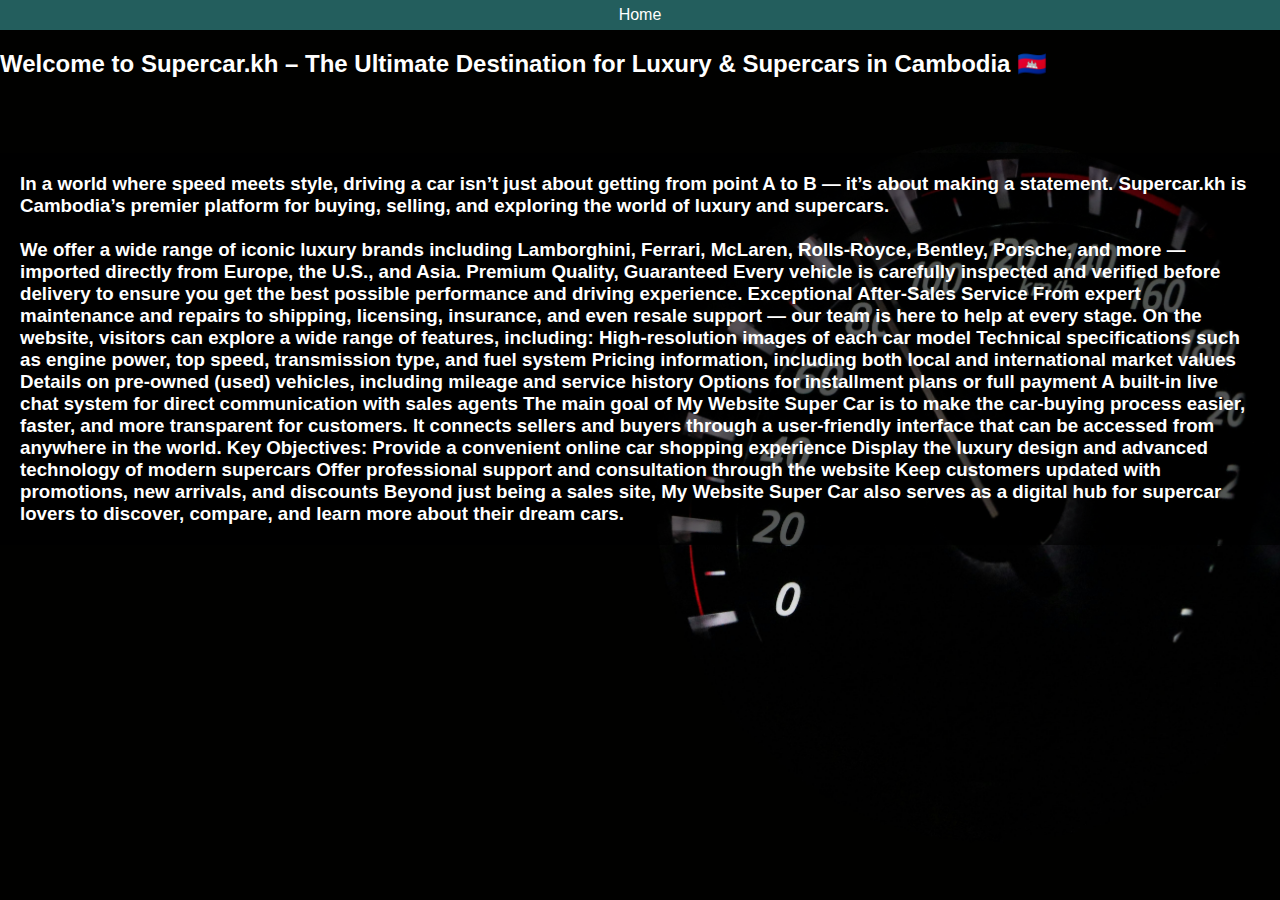
<file: about.html>
<!DOCTYPE html>
<html lang="en">
<head>
    <meta charset="UTF-8">
    <meta name="viewport" content="width=device-width, initial-scale=1.0">
    <title>SuperCar.Kh</title>
    <style>
        body {
            margin: 0;
            padding: 0;
            background-image: url("pic/pexels-pixabay-248747.jpg");
            background-size: cover;
            background-repeat: no-repeat;
            background-position: center;
            height: 100vh;
            font-family: Arial, sans-serif;
            color: white;
        }

        .navbar ul {
            list-style-type: none;
            padding: 0;
            margin: 0;
            overflow: hidden;
        }

        .navbar li {
            float: center;
            padding: 1px;
            background-color: rgb(35, 94, 93);
        }

        .navbar a {
            color: white;
            text-decoration: none;
            padding: 5px 10px;
            display: block;
            text-align: center;
        }

        .navbar a:hover {
            background-color: #e74c3c;
        }

        h3 {
            padding: 20px;
            background-color: rgba(0, 0, 0, 0.6); /* Optional: makes text more readable */
        }
    </style>
</head>
<body>
    <nav class="navbar">
        <ul>
            <li><a href="index.html">Home</a></li>
        </ul>
    </nav>

    <h2>
       Welcome to Supercar.kh – The Ultimate Destination for Luxury & Supercars in Cambodia 🇰🇭
       </h2>
        <br><br>
      <h3> In a world where speed meets style, driving a car isn’t just about getting from point A to B — it’s about making a statement. Supercar.kh is Cambodia’s premier platform for buying, selling, and exploring the world of luxury and supercars.
        <br><br>
       We offer a wide range of iconic luxury brands including Lamborghini, Ferrari, McLaren, Rolls-Royce, Bentley, Porsche, and more — imported directly from Europe, the U.S., and Asia.

Premium Quality, Guaranteed
Every vehicle is carefully inspected and verified before delivery to ensure you get the best possible performance and driving experience.

Exceptional After-Sales Service
From expert maintenance and repairs to shipping, licensing, insurance, and even resale support — our team is here to help at every stage.
    
    On the website, visitors can explore a wide range of features, including:

High-resolution images of each car model

Technical specifications such as engine power, top speed, transmission type, and fuel system

Pricing information, including both local and international market values

Details on pre-owned (used) vehicles, including mileage and service history

Options for installment plans or full payment

A built-in live chat system for direct communication with sales agents

The main goal of My Website Super Car is to make the car-buying process easier, faster, and more transparent for customers. It connects sellers and buyers through a user-friendly interface that can be accessed from anywhere in the world.

Key Objectives:

Provide a convenient online car shopping experience

Display the luxury design and advanced technology of modern supercars

Offer professional support and consultation through the website

Keep customers updated with promotions, new arrivals, and discounts


Beyond just being a sales site, My Website Super Car also serves as a digital hub for supercar lovers to discover, compare, and learn more about their dream cars.
</h3>

</body>
</html>
</file>
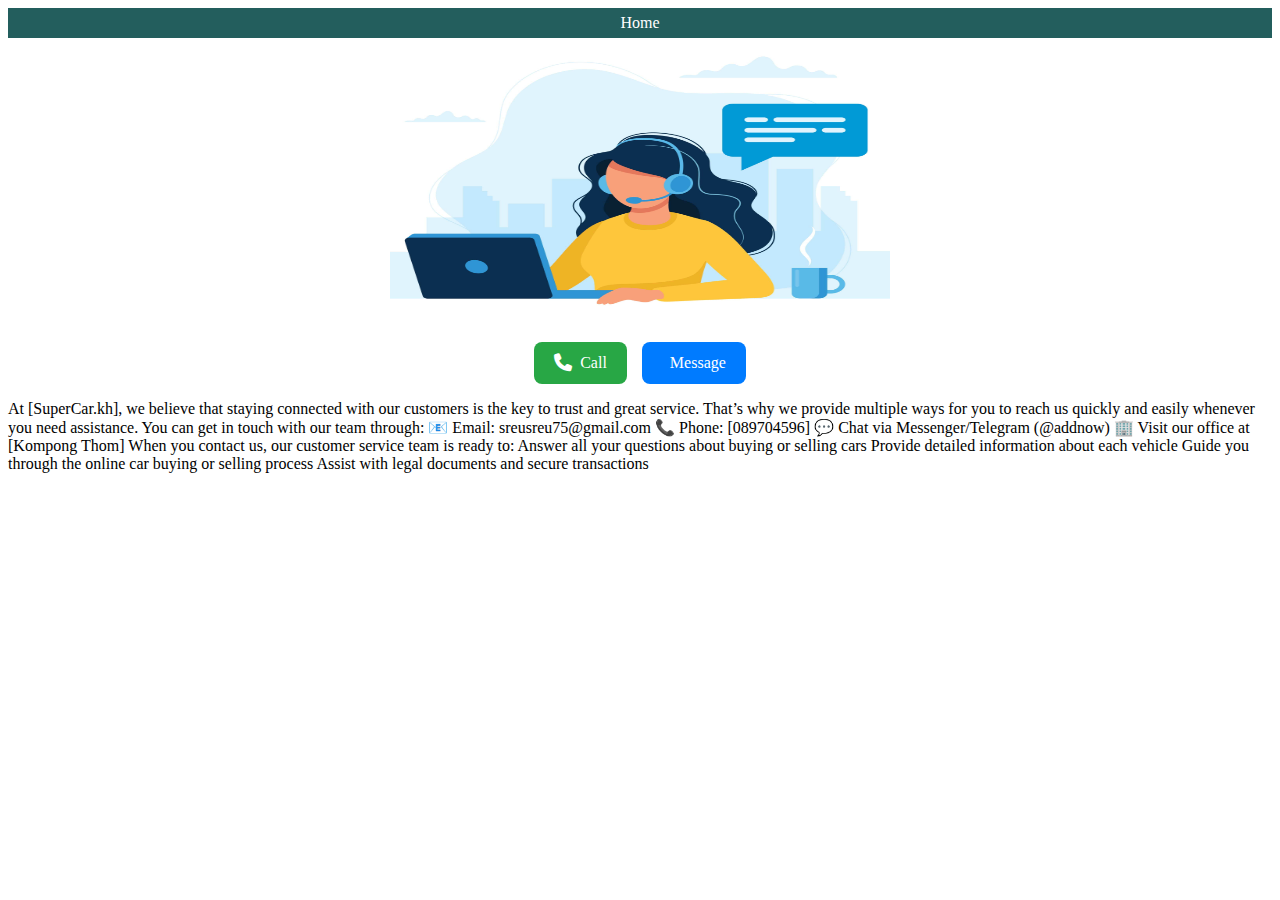
<file: Contect.html>
<!DOCTYPE html>
<html lang="en">
<head>
  <meta charset="UTF-8">
  <meta name="viewport" content="width=device-width, initial-scale=1.0">
  <title>Call, Message & Favorite Buttons</title>
  <style>
    center
    body {
      font-family: Arial, sans-serif;
      display: flex;
      justify-content: center;
      align-items: center;
      height: 100vh;
      background: #f4f4f9;
    }

    .btn-container {
      display: flex;
      gap: 15px;
    }

    .btn {
      padding: 12px 20px;
      border: none;
      border-radius: 8px;
      color: white;
      font-size: 16px;
      cursor: pointer;
      transition: 0.3s;
      display: flex;
      align-items: center;
      gap: 8px;
      text-decoration: none;
    }

    /* Call button */
    .btn-call {
      background-color: #28a745;
    }
    .btn-call:hover {
      background-color: #218838;
    }

    /* Message button */
    .btn-message {
      background-color: #007bff;
    }
    .btn-message:hover {
      background-color: #0069d9;
    }

    /* Favorite button */
    .btn-favorite {
      background-color: #e83e8c;
    }
    .btn-favorite:hover {
      background-color: #c82368;
    }

    .btn i {
      font-size: 18px;
    }

    .btn-container{
      display: flex;
      justify-content: center;
    }
       .navbar ul{
    list-style-type: none;
    padding: 0px;
    margin: 0px;
    overflow: hidden;

   }
   .navbar a{
    color: white;
    text-decoration: none;
    padding: 5px;
    display: block;
    text-align: center;

   }
   .navbar a:hover{
    background-color: #e74c3c;
   }
   .navbar li{
    float: center;

    padding: 1px;
    margin: auto;
    background-color: rgb(35, 94, 93);
   }
  

  </style>
  <!-- Font Awesome for icons -->
  <link rel="stylesheet" href="https://cdnjs.cloudflare.com/ajax/libs/font-awesome/6.4.0/css/all.min.css">
</head>
<body>
   <nav class="navbar">
    <ul>
         <li><a href="index.html">Home</a></li>
    </ul>
  </nav>
  <center><img src="pic/call-center-customer-service-tips-scaled.jpeg" width="500"; height="300";></center>

  <div class="btn-container">
    <a href="tel:089704596" class="btn btn-call">
      <i class="fas fa-phone"></i> Call
    </a>
  <a href="mailto:sreusreu75@gmail.com" class="btn btn-message">
      <i class="fas fa-envelpoe"></i> Message
    </a>
   
    </a>
    
  </div>
<p>
  At [SuperCar.kh], we believe that staying connected with our customers is the key to trust and great service. That’s why we provide multiple ways for you to reach us quickly and easily whenever you need assistance.
  You can get in touch with our team through:

📧 Email: sreusreu75@gmail.com
📞 Phone: [089704596]
💬 Chat via Messenger/Telegram (@addnow)
🏢 Visit our office at [Kompong Thom]
When you contact us, our customer service team is ready to:
Answer all your questions about buying or selling cars
Provide detailed information about each vehicle
Guide you through the online car buying or selling process
Assist with legal documents and secure transactions
</p>
</body>
</html>
</file>
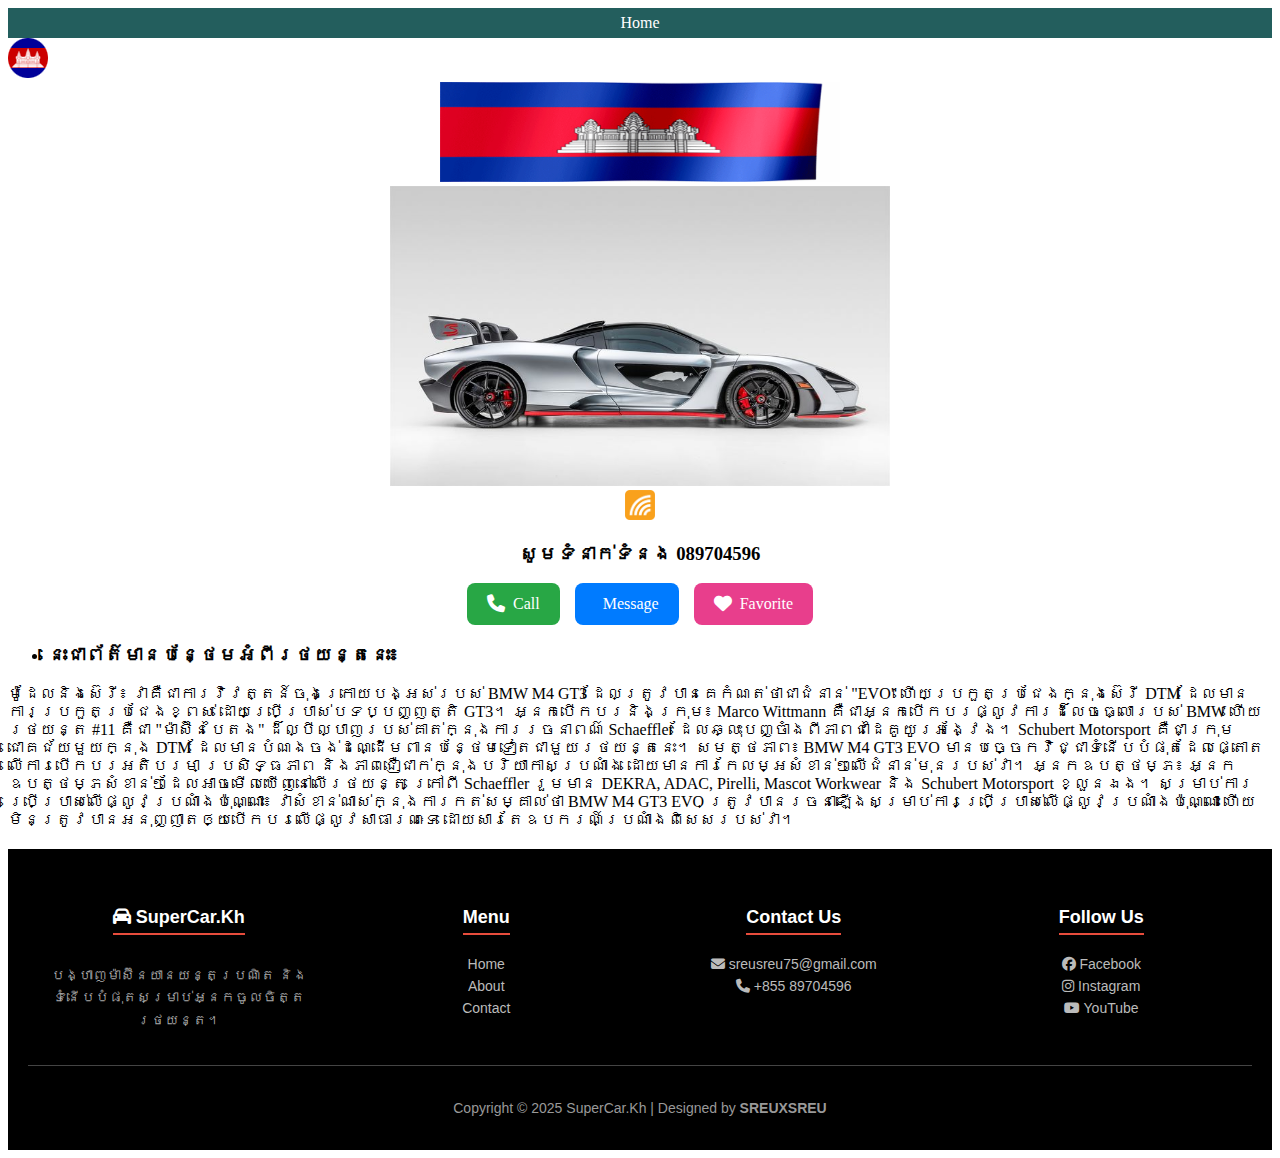
<file: product1.Html>
<!DOCTYPE html>
<html lang="en">
<head>
  <meta charset="UTF-8">
  <meta name="viewport" content="width=device-width, initial-scale=1.0">
  <title>Call, Message & Favorite Buttons</title>
  <nav class="navbar">
    <ul>
         <li><a href="index.html">Home</a></li>
    </ul>
  </nav>
  
  <style>l
    
    
  
    body {
     
      display: flex;
      justify-content: center;
      align-items: center;
      height: 100vh;
      background: #f4f4f9;
    }

    .btn-container {
      display: flex;
      gap: 15px;
    }

    .btn {
      padding: 12px 20px;
      border: none;
      border-radius: 8px;
      color: white;
      font-size: 16px;
      cursor: pointer;
      transition: 0.3s;
      display: flex;
      align-items: center;
      gap: 8px;
      text-decoration: none;
    }

    /* Call button */
    .btn-call {
      background-color: #28a745;
    }
    .btn-call:hover {
      background-color: #218838;
    }

    /* Message button */
    .btn-message {
      background-color: #007bff;
    }
    .btn-message:hover {
      background-color: #0069d9;
    }

    /* Favorite button */
    .btn-favorite {
      background-color: #e83e8c;
    }
    .btn-favorite:hover {
      background-color: #c82368;
    }

    .btn i {
      font-size: 18px;
    }
  .btn-container{
      display: flex;
      justify-content: center;
  }

.navbar ul{
    list-style-type: none;
    padding: 0px;
    margin: 0px;
    overflow: hidden;

   }
   .navbar a{
    color: white;
    text-decoration: none;
    padding: 5px;
    display: block;
    text-align: center;

   }
   .navbar a:hover{
    background-color: #e74c3c;
   }


.navbar li{
    float: center;

    padding: 1px;
    margin: auto;
    background-color: rgb(35, 94, 93)

}



footer{
    color: rgb(0, 0, 0);
    background-color: rgb(255, 255, 255);
    text-align: center;
    padding: 5px 0;
    margin-top: 20px;
}

footer {
  background: #000000;
  color: #ddd;
  padding: 40px 20px 20px;
  font-family: Arial, sans-serif;
}

.footer-container {
  display: grid;
  grid-template-columns: repeat(auto-fit, minmax(220px, 1fr));
  gap: 30px;
  max-width: 1200px;
  margin: auto;
}

.footer-column h3 {
  color: #fff;
  margin-bottom: 15px;
  font-size: 18px;
  border-bottom: 2px solid #e74c3c;
  display: inline-block;
  padding-bottom: 5px;
}

.footer-column p {
  color: #aaa;
  font-size: 14px;
  line-height: 1.6;
}

.footer-column a {
  display: block;
  color: #bbb;
  text-decoration: none;
  margin: 6px 0;
  transition: color 0.3s;
  font-size: 14px;
}

.footer-column a:hover {
  color: #e74c3c;
}

.footer-bottom {
  text-align: center;
  padding-top: 20px;
  border-top: 1px solid #444;
  margin-top: 20px;
  font-size: 14px;
  color: #999;
}




  </style>
  <!-- Font Awesome for icons -->
  <link rel="stylesheet" href="https://cdnjs.cloudflare.com/ajax/libs/font-awesome/6.4.0/css/all.min.css">
</head>

<body >

 <img src="pic/km-40x40.png">


  <center><img src="pic/ai.gif"width="400"; height="100";></center>


    <center><img src="pic/df83bcf70030a56ce2f2ab50092f9ad6.jpg"width="500"; height="300";></center>


<center>    <img src="pic/cellcard.png"width="30"; height="30";><h3>សូមទំនាក់ទំនង 089704596</h3></center>


<div class="btn-container">
    
    <a href="tel:+089704596" class="btn btn-call">
      <i class="fas fa-phone"></i> Call
    </a>
    <a href="mailto:sreusreu75@gmail.com" class="btn btn-message">
      <i class="fas fa-envelpoe"></i> Message
    </a>
    <a href="#" class="btn btn-favorite">
      <i class="fas fa-heart"></i> Favorite
    </a>
  </div>

<cernter><p><ul><li><h3>នេះ​ជា​ព័ត៌មាន​បន្ថែម​អំពី​រថយន្ត​នេះ៖</h3></li></ul>
ម៉ូដែល​និង​ស៊េរី៖ វា​គឺ​ជា​ការ​វិវត្តន៍​ចុងក្រោយ​បង្អស់​របស់ BMW M4 GT3 ដែល​ត្រូវ​បាន​គេ​កំណត់​ថា​ជា​ជំនាន់ "EVO" ហើយ​ប្រកួត​ប្រជែង​ក្នុង​ស៊េរី DTM ដែល​មាន​ការ​ប្រកួត​ប្រជែង​ខ្ពស់ ដោយ​ប្រើប្រាស់​បទប្បញ្ញត្តិ GT3។
អ្នកបើកបរ​និង​ក្រុម៖ Marco Wittmann គឺ​ជា​អ្នកបើកបរ​ផ្លូវការ​ដ៏​លេចធ្លោ​របស់ BMW ហើយ​រថយន្ត #11 គឺ​ជា "ម៉ាស៊ីន​បៃតង" ដ៏​ល្បីល្បាញ​របស់​គាត់​ក្នុង​ការ​រចនា​ពណ៌ Schaeffler ដែល​ឆ្លុះ​បញ្ចាំង​ពី​ភាព​ជា​ដៃគូ​យូរអង្វែង។ Schubert Motorsport គឺ​ជា​ក្រុម​ជោគជ័យ​មួយ​ក្នុង DTM ដែល​មាន​បំណង​ចង់​ដណ្ដើម​ពាន​បន្ថែម​ទៀត​ជាមួយ​រថយន្ត​នេះ។
សមត្ថភាព៖ BMW M4 GT3 EVO មាន​បច្ចេកវិជ្ជា​ទំនើប​បំផុត​ដែល​ផ្តោត​លើ​ការ​បើកបរ​អតិបរមា ប្រសិទ្ធភាព និង​ភាព​ជឿជាក់​ក្នុង​បរិយាកាស​ប្រណាំង ដោយ​មាន​ការ​កែលម្អ​សំខាន់ៗ​លើ​ជំនាន់​មុន​របស់​វា។
អ្នកឧបត្ថម្ភ៖ អ្នកឧបត្ថម្ភ​សំខាន់ៗ​ដែល​អាច​មើល​ឃើញ​នៅ​លើ​រថយន្ត ក្រៅពី Schaeffler រួមមាន DEKRA, ADAC, Pirelli, Mascot Workwear និង Schubert Motorsport ខ្លួនឯង។
សម្រាប់​ការ​ប្រើប្រាស់​លើ​ផ្លូវ​ប្រណាំង​ប៉ុណ្ណោះ៖ វា​សំខាន់​ណាស់​ក្នុង​ការ​កត់សម្គាល់​ថា BMW M4 GT3 EVO ត្រូវ​បាន​រចនា​ឡើង​សម្រាប់​ការ​ប្រើប្រាស់​លើ​ផ្លូវ​ប្រណាំង​ប៉ុណ្ណោះ ហើយ​មិន​ត្រូវ​បាន​អនុញ្ញាត​ឲ្យ​បើកបរ​លើ​ផ្លូវសាធារណៈ​ទេ ដោយសារ​តែ​ឧបករណ៍​ប្រណាំង​ពិសេស​របស់​វា។</p></cernter>
<footer>
  <div class="footer-container">
    
    <div class="footer-column">
      <h3><i class="fa-solid fa-car"></i> SuperCar.Kh</h3>
      <p>បង្ហាញម៉ាស៊ីនយានយន្តប្រណិត និងទំនើបបំផុតសម្រាប់អ្នកចូលចិត្តរថយន្ត។</p>
    </div>

    <div class="footer-column">
      <h3>Menu</h3>
      <a href="index.html">Home</a>
      <a href="about.html">About</a>
      <a href="Contect.html">Contact</a>
    </div>

    <div class="footer-column">
      <h3>Contact Us</h3>
      <a href="mailto:sreusreu75@gmail.com"><i class="fas fa-envelope"></i> sreusreu75@gmail.com</a>
      <a href="tel:+85589704596"><i class="fas fa-phone"></i> +855 89704596</a>
    </div>

    <div class="footer-column">
      <h3>Follow Us</h3>
      <a href="https://www.facebook.com/share/1AVWqnSvyU/"><i class="fab fa-facebook"></i> Facebook</a>
      <a href="#"><i class="fab fa-instagram"></i> Instagram</a>
      <a href="#"><i class="fab fa-youtube"></i> YouTube</a>
    </div>
  </div>

  <div class="footer-bottom">
    <p>Copyright © 2025 SuperCar.Kh | Designed by <b>SREUXSREU</b></p>
  </div>
</footer>
</body>
</html>
</file>
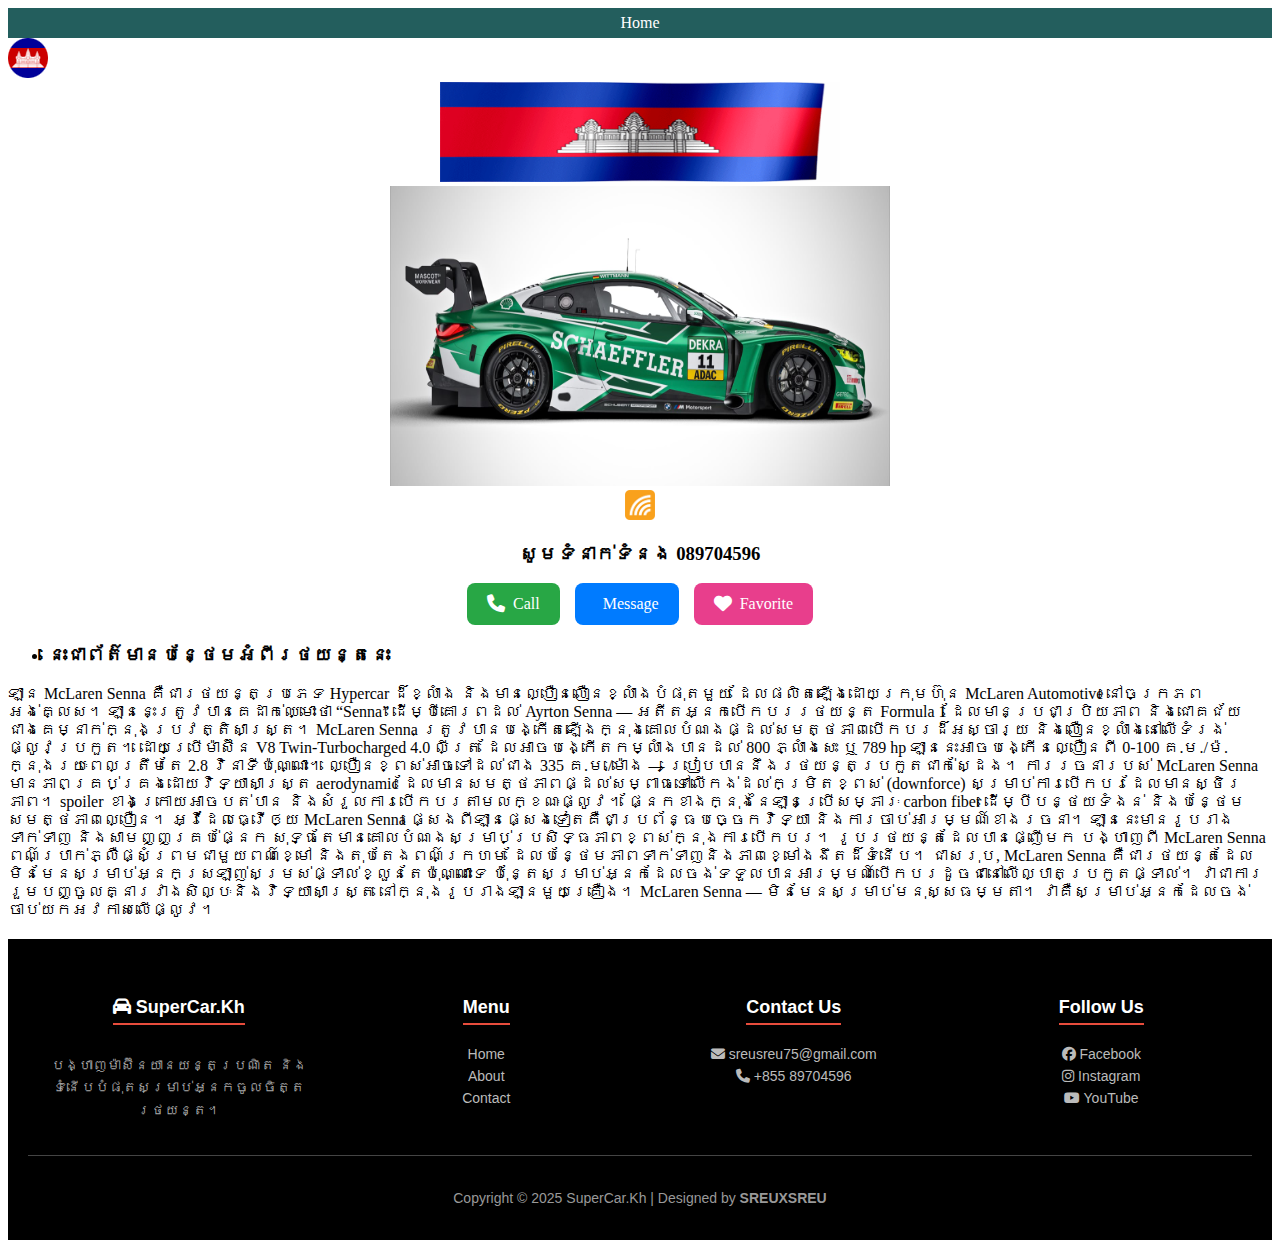
<file: product2.html>
<!DOCTYPE html>
<html lang="en">
<head>
  <meta charset="UTF-8">
  <meta name="viewport" content="width=device-width, initial-scale=1.0">
  <title>Call, Message & Favorite Buttons</title>
  
  <style>l
  
    body {
      font-family: Arial, sans-serif;
      display: flex;
      justify-content: center;
      align-items: center;
      height: 100vh;
      background: #f4f4f9;
    }

    .btn-container {
      display: flex;
      gap: 15px;
    }

    .btn {
      padding: 12px 20px;
      border: none;
      border-radius: 8px;
      color: white;
      font-size: 16px;
      cursor: pointer;
      transition: 0.3s;
      display: flex;
      align-items: center;
      gap: 8px;
      text-decoration: none;
    }

    /* Call button */
    .btn-call {
      background-color: #28a745;
    }
    .btn-call:hover {
      background-color: #218838;
    }

    /* Message button */
    .btn-message {
      background-color: #007bff;
    }
    .btn-message:hover {
      background-color: #0069d9;
    }

    /* Favorite button */
    .btn-favorite {
      background-color: #e83e8c;
    }
    .btn-favorite:hover {
      background-color: #c82368;
    }

    .btn i {
      font-size: 18px;
    }
  .btn-container{
      display: flex;
      justify-content: center;
  }
  .navbar ul{
    list-style-type: none;
    padding: 0px;
    margin: 0px;
    overflow: hidden;

   }
   .navbar a{
    color: white;
    text-decoration: none;
    padding: 5px;
    display: block;
    text-align: center;

   }
   .navbar a:hover{
    background-color: #e74c3c;
   }


.navbar li{
    float: center;

    padding: 1px;
    margin: auto;
    background-color: rgb(35, 94, 93)

}

footer{
    color: rgb(0, 0, 0);
    background-color: rgb(255, 255, 255);
    text-align: center;
    padding: 5px 0;
    margin-top: 20px;
}

footer {
  background: #000000;
  color: #ddd;
  padding: 40px 20px 20px;
  font-family: Arial, sans-serif;
}

.footer-container {
  display: grid;
  grid-template-columns: repeat(auto-fit, minmax(220px, 1fr));
  gap: 30px;
  max-width: 1200px;
  margin: auto;
}

.footer-column h3 {
  color: #fff;
  margin-bottom: 15px;
  font-size: 18px;
  border-bottom: 2px solid #e74c3c;
  display: inline-block;
  padding-bottom: 5px;
}

.footer-column p {
  color: #aaa;
  font-size: 14px;
  line-height: 1.6;
}

.footer-column a {
  display: block;
  color: #bbb;
  text-decoration: none;
  margin: 6px 0;
  transition: color 0.3s;
  font-size: 14px;
}

.footer-column a:hover {
  color: #e74c3c;
}

.footer-bottom {
  text-align: center;
  padding-top: 20px;
  border-top: 1px solid #444;
  margin-top: 20px;
  font-size: 14px;
  color: #999;
}

  </style>
  <!-- Font Awesome for icons -->
  <link rel="stylesheet" href="https://cdnjs.cloudflare.com/ajax/libs/font-awesome/6.4.0/css/all.min.css">
</head>

<body>
  

  <nav class="navbar">
    <ul>
         <li><a href="index.html">Home</a></li>
    </ul>
  </nav>
 <img src="pic/km-40x40.png">
  <center><img src="pic/ai.gif"width="400"; height="100";></center>
    <center><img src="pic/941aa5e37a0728df223d81e101947ad4.jpg"width="500"; height="300";></center>
  <center>    <img src="pic/cellcard.png"width="30"; height="30";><h3>សូមទំនាក់ទំនង 089704596</h3></center>  
  <div class="btn-container">
    <a href="tel:+089704596" class="btn btn-call">
      <i class="fas fa-phone"></i> Call
    </a>
    <a href="mailto:sreusreu75@gmail.com" class="btn btn-message">
      <i class="fas fa-envelpoe"></i> Message
    </a>
    <a href="#" class="btn btn-favorite">
      <i class="fas fa-heart"></i> Favorite
    </a>
  </div>
  <ul>
    <li><h3>នេះ​ជា​ព័ត៌មាន​បន្ថែម​អំពី​រថយន្ត​នេះ</h3></li>
  </ul>
<cernter><p>ឡាន McLaren Senna គឺជារថយន្តប្រភេទ Hypercar ដ៏ខ្លាំង និងមានល្បឿនលឿនខ្លាំងបំផុតមួយ ដែលផលិតឡើងដោយក្រុមហ៊ុន McLaren Automotive នៅចក្រភពអង់គ្លេស។ ឡាននេះត្រូវបានគេដាក់ឈ្មោះថា “Senna” ដើម្បីគោរពដល់ Ayrton Senna — អតីតអ្នកបើកបររថយន្ត Formula 1 ដែលមានប្រជាប្រិយភាព និងជោគជ័យជាងគេម្នាក់ក្នុងប្រវត្តិសាស្ត្រ។

McLaren Senna ត្រូវបានបង្កើតឡើងក្នុងគោលបំណងផ្ដល់សមត្ថភាពបើកបរដ៏អស្ចារ្យ និងលឿនខ្លាំងនៅលើទំរង់ផ្លូវប្រកួត។ ដោយប្រើម៉ាស៊ីន V8 Twin-Turbocharged 4.0 លីត្រ ដែលអាចបង្កើតកម្លាំងបានដល់ 800 ភ្លាំងសេះ ឬ 789 hp ឡាននេះអាចបង្កើនល្បឿនពី 0-100 គ.ម./ម៉. ក្នុងរយៈពេលត្រឹមតែ 2.8 វិនាទីប៉ុណ្ណោះ។ ល្បឿនខ្ពស់អាចទៅដល់ជាង 335 គ.ម./ម៉ោង — ប្រៀបបាននឹងរថយន្តប្រកួតជាក់ស្ដែង។

ការរចនារបស់ McLaren Senna មានភាពគ្រប់គ្រងដោយវិទ្យាសាស្ត្រ aerodynamic ដែលមានសមត្ថភាពផ្ដល់សម្ពាធទៅលើកង់ដល់កម្រិតខ្ពស់ (downforce) សម្រាប់ការបើកបរដែលមានស្ថិរភាព។ spoiler ខាងក្រោយអាចបត់បាន និងសំរួលការបើកបរតាមលក្ខណៈផ្លូវ។ ផ្នែកខាងក្នុងនៃឡានប្រើសម្ភារៈ carbon fiber ដើម្បីបន្ថយទំងន់ និងបន្ថែមសមត្ថភាពល្បឿន។

អ្វីដែលធ្វើឲ្យ McLaren Senna ផ្សេងពីឡានផ្សេងទៀតគឺជាប្រព័ន្ធបច្ចេកវិទ្យា និងការចាប់អារម្មណ៍ខាងរចនា។ ឡាននេះមានរូបរាងទាក់ទាញ និងសាមញ្ញគ្រប់ផ្នែក សុទ្ធតែមានគោលបំណងសម្រាប់ប្រសិទ្ធភាពខ្ពស់ក្នុងការបើកបរ។ រូបរថយន្តដែលបានផ្ញើមក បង្ហាញពី McLaren Senna ពណ៌ប្រាក់ភ្លឺផ្សំព្រមជាមួយពណ៌ខ្មៅ និងតុបតែងពណ៌ក្រហម ដែលបន្ថែមភាពទាក់ទាញនិងភាពខ្មៅងងឹតដ៏ទំនើប។

ជាសរុប, McLaren Senna គឺជារថយន្តដែលមិនមែនសម្រាប់អ្នកស្រឡាញ់សម្រស់ផ្ទាល់ខ្លួនតែប៉ុណ្ណោះទេ ប៉ុន្តែសម្រាប់អ្នកដែលចង់ទទួលបានអារម្មណ៍បើកបរដូចជានៅលើល្បាតប្រកួតផ្ទាល់។ វាជាការរួមបញ្ចូលគ្នារវាងសិល្បៈនិងវិទ្យាសាស្ត្រ នៅក្នុងរូបរាងឡានមួយគ្រឿង។

McLaren Senna — មិនមែនសម្រាប់មនុស្សធម្មតា។ វាគឺសម្រាប់អ្នកដែលចង់ចាប់យកអវកាសលើផ្លូវ។​</p></cernter>
<footer>
  <div class="footer-container">
    
    <div class="footer-column">
      <h3><i class="fa-solid fa-car"></i> SuperCar.Kh</h3>
      <p>បង្ហាញម៉ាស៊ីនយានយន្តប្រណិត និងទំនើបបំផុតសម្រាប់អ្នកចូលចិត្តរថយន្ត។</p>
    </div>

    <div class="footer-column">
      <h3>Menu</h3>
      <a href="index.html">Home</a>
      <a href="about.html">About</a>
      <a href="Contect.html">Contact</a>
    </div>

    <div class="footer-column">
      <h3>Contact Us</h3>
      <a href="mailto:sreusreu75@gmail.com"><i class="fas fa-envelope"></i> sreusreu75@gmail.com</a>
      <a href="tel:+85589704596"><i class="fas fa-phone"></i> +855 89704596</a>
    </div>

    <div class="footer-column">
      <h3>Follow Us</h3>
      <a href="https://www.facebook.com/share/1AVWqnSvyU/"><i class="fab fa-facebook"></i> Facebook</a>
      <a href="#"><i class="fab fa-instagram"></i> Instagram</a>
      <a href="#"><i class="fab fa-youtube"></i> YouTube</a>
    </div>
  </div>

  <div class="footer-bottom">
    <p>Copyright © 2025 SuperCar.Kh | Designed by <b>SREUXSREU</b></p>
  </div>
</footer>

</body>
</html>
</file>
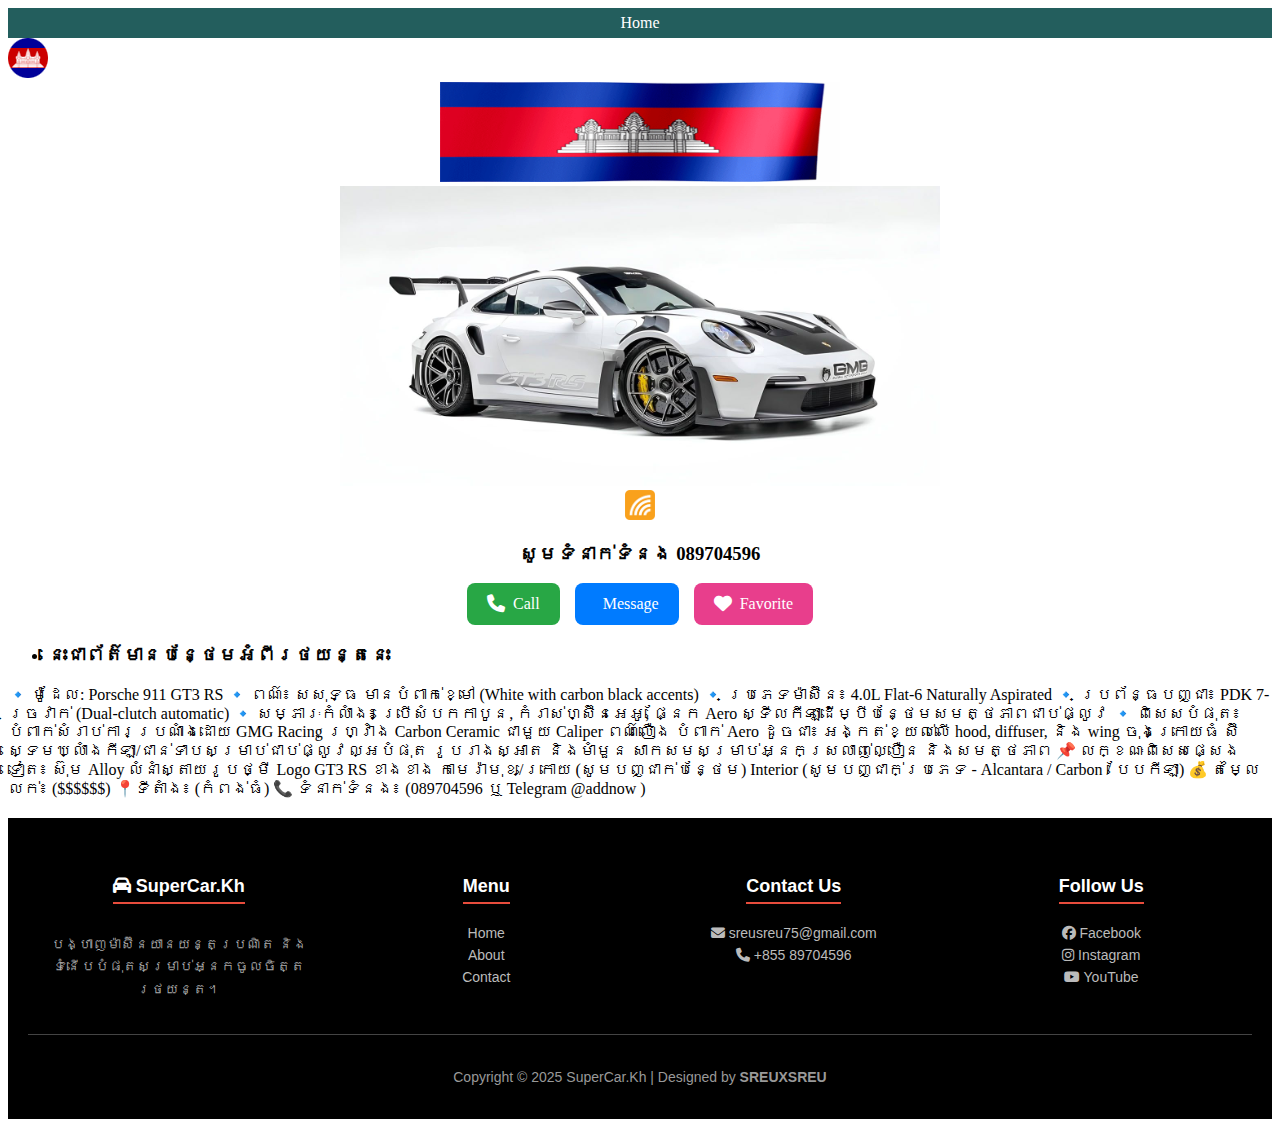
<file: product3.html>
<!DOCTYPE html>
<html lang="en">
<head>
  <meta charset="UTF-8">
  <meta name="viewport" content="width=device-width, initial-scale=1.0">
  <title>Call, Message & Favorite Buttons</title>
  
  <style>l
  
    body {
      font-family: Arial, sans-serif;
      display: flex;
      justify-content: center;
      align-items: center;
      height: 100vh;
      background: #f4f4f9;
    }

    .btn-container {
      display: flex;
      gap: 15px;
    }

    .btn {
      padding: 12px 20px;
      border: none;
      border-radius: 8px;
      color: white;
      font-size: 16px;
      cursor: pointer;
      transition: 0.3s;
      display: flex;
      align-items: center;
      gap: 8px;
      text-decoration: none;
    }

    /* Call button */
    .btn-call {
      background-color: #28a745;
    }
    .btn-call:hover {
      background-color: #218838;
    }

    /* Message button */
    .btn-message {
      background-color: #007bff;
    }
    .btn-message:hover {
      background-color: #0069d9;
    }

    /* Favorite button */
    .btn-favorite {
      background-color: #e83e8c;
    }
    .btn-favorite:hover {
      background-color: #c82368;
    }

    .btn i {
      font-size: 18px;
    }
  .btn-container{
      display: flex;
      justify-content: center;
  }
  .navbar ul{
    list-style-type: none;
    padding: 0px;
    margin: 0px;
    overflow: hidden;

   }
   .navbar a{
    color: white;
    text-decoration: none;
    padding: 5px;
    display: block;
    text-align: center;

   }
   .navbar a:hover{
    background-color: #e74c3c;
   }


.navbar li{
    float: center;

    padding: 1px;
    margin: auto;
    background-color: rgb(35, 94, 93)

}

footer{
    color: rgb(0, 0, 0);
    background-color: rgb(255, 255, 255);
    text-align: center;
    padding: 5px 0;
    margin-top: 20px;
}

footer {
  background: #000000;
  color: #ddd;
  padding: 40px 20px 20px;
  font-family: Arial, sans-serif;
}

.footer-container {
  display: grid;
  grid-template-columns: repeat(auto-fit, minmax(220px, 1fr));
  gap: 30px;
  max-width: 1200px;
  margin: auto;
}

.footer-column h3 {
  color: #fff;
  margin-bottom: 15px;
  font-size: 18px;
  border-bottom: 2px solid #e74c3c;
  display: inline-block;
  padding-bottom: 5px;
}

.footer-column p {
  color: #aaa;
  font-size: 14px;
  line-height: 1.6;
}

.footer-column a {
  display: block;
  color: #bbb;
  text-decoration: none;
  margin: 6px 0;
  transition: color 0.3s;
  font-size: 14px;
}

.footer-column a:hover {
  color: #e74c3c;
}

.footer-bottom {
  text-align: center;
  padding-top: 20px;
  border-top: 1px solid #444;
  margin-top: 20px;
  font-size: 14px;
  color: #999;
}
  </style>
  <!-- Font Awesome for icons -->
  <link rel="stylesheet" href="https://cdnjs.cloudflare.com/ajax/libs/font-awesome/6.4.0/css/all.min.css">
</head>

<body>
  

  <nav class="navbar">
    <ul>
         <li><a href="index.html">Home</a></li>
    </ul>
  </nav>
 <img src="pic/km-40x40.png">
  <center><img src="pic/ai.gif"width="400"; height="100";></center>
    <center><img src="pic/91531262b0166356c7e6ecc2c96b9c06.jpg"width="600"; height="300";></center>
  <center>    <img src="pic/cellcard.png"width="30"; height="30";><h3>សូមទំនាក់ទំនង 089704596</h3></center>  
  <div class="btn-container">
    <a href="tel:+089704596" class="btn btn-call">
      <i class="fas fa-phone"></i> Call
    </a>
   <a href="mailto:sreusreu75@gmail.com" class="btn btn-message">
      <i class="fas fa-envelpoe"></i> Message
    </a>
    <a href="#" class="btn btn-favorite">
      <i class="fas fa-heart"></i> Favorite
    </a>
  </div>
  <ul>
    <li><h3>នេះ​ជា​ព័ត៌មាន​បន្ថែម​អំពី​រថយន្ត​នេះ</h3></li>
  </ul>
<cernter><p>🔹 ម៉ូដែល: Porsche 911 GT3 RS
🔹 ពណ៌៖ សសុទ្ធ មានបំពាក់ខ្មៅ (White with carbon black accents)
🔹 ប្រភេទម៉ាស៊ីន៖ 4.0L Flat-6 Naturally Aspirated
🔹 ប្រព័ន្ធបញ្ជា៖ PDK 7-ច្រវាក់ (Dual-clutch automatic)
🔹 សម្ភារៈកំលាំង៖ ប្រើសំបកកាបូន, កំរាស់ហ្ស៊ីនអេអូ, ផ្នែក Aero ស្ទីលកីឡាដើម្បីបន្ថែមសមត្ថភាពជាប់ផ្លូវ
🔹 ពិសេសបំផុត៖

បំពាក់សំរាប់ការប្រណាំងដោយ GMG Racing

ហ្វ្រាំង Carbon Ceramic ជាមួយ Caliper ពណ៌លឿង

បំពាក់ Aero ដូចជា៖ អង្កត់ខ្យល់លើ hood, diffuser, និង wing ចុងក្រោយធំ

ស៊ីស្ទេមឃ្លាំងកីឡា/ជាន់ទាបសម្រាប់ជាប់ផ្លូវល្អបំផុត

រូបរាងស្អាត និងមាំមួន សាកសមសម្រាប់អ្នកស្រលាញ់ល្បឿន និងសមត្ថភាព

📌 លក្ខណៈពិសេសផ្សេងទៀត៖

ស៊ុម Alloy លំនាំស្តាយរូបថ្មី

Logo GT3 RS ខាងខាង

កាមេរ៉ាមុខ/ក្រោយ (សូមបញ្ជាក់បន្ថែម)

Interior (សូមបញ្ជាក់ប្រភេទ - Alcantara / Carbon / បែបកីឡា)

💰 តម្លៃលក់៖ ($$$$$$)
📍ទីតាំង៖ (កំពង់ធំ)
📞 ទំនាក់ទំនង៖ (089704596 ឬ Telegram @addnow )​</p></cernter>
<footer>
  <div class="footer-container">
    
    <div class="footer-column">
      <h3><i class="fa-solid fa-car"></i> SuperCar.Kh</h3>
      <p>បង្ហាញម៉ាស៊ីនយានយន្តប្រណិត និងទំនើបបំផុតសម្រាប់អ្នកចូលចិត្តរថយន្ត។</p>
    </div>

    <div class="footer-column">
      <h3>Menu</h3>
      <a href="index.html">Home</a>
      <a href="about.html">About</a>
      <a href="Contect.html">Contact</a>
    </div>

    <div class="footer-column">
      <h3>Contact Us</h3>
      <a href="mailto:sreusreu75@gmail.com"><i class="fas fa-envelope"></i> sreusreu75@gmail.com</a>
      <a href="tel:+85589704596"><i class="fas fa-phone"></i> +855 89704596</a>
    </div>

    <div class="footer-column">
      <h3>Follow Us</h3>
      <a href="https://www.facebook.com/share/1AVWqnSvyU/"><i class="fab fa-facebook"></i> Facebook</a>
      <a href="#"><i class="fab fa-instagram"></i> Instagram</a>
      <a href="#"><i class="fab fa-youtube"></i> YouTube</a>
    </div>
  </div>

  <div class="footer-bottom">
    <p>Copyright © 2025 SuperCar.Kh | Designed by <b>SREUXSREU</b></p>
  </div>
</footer>
</body>
</html>
</file>
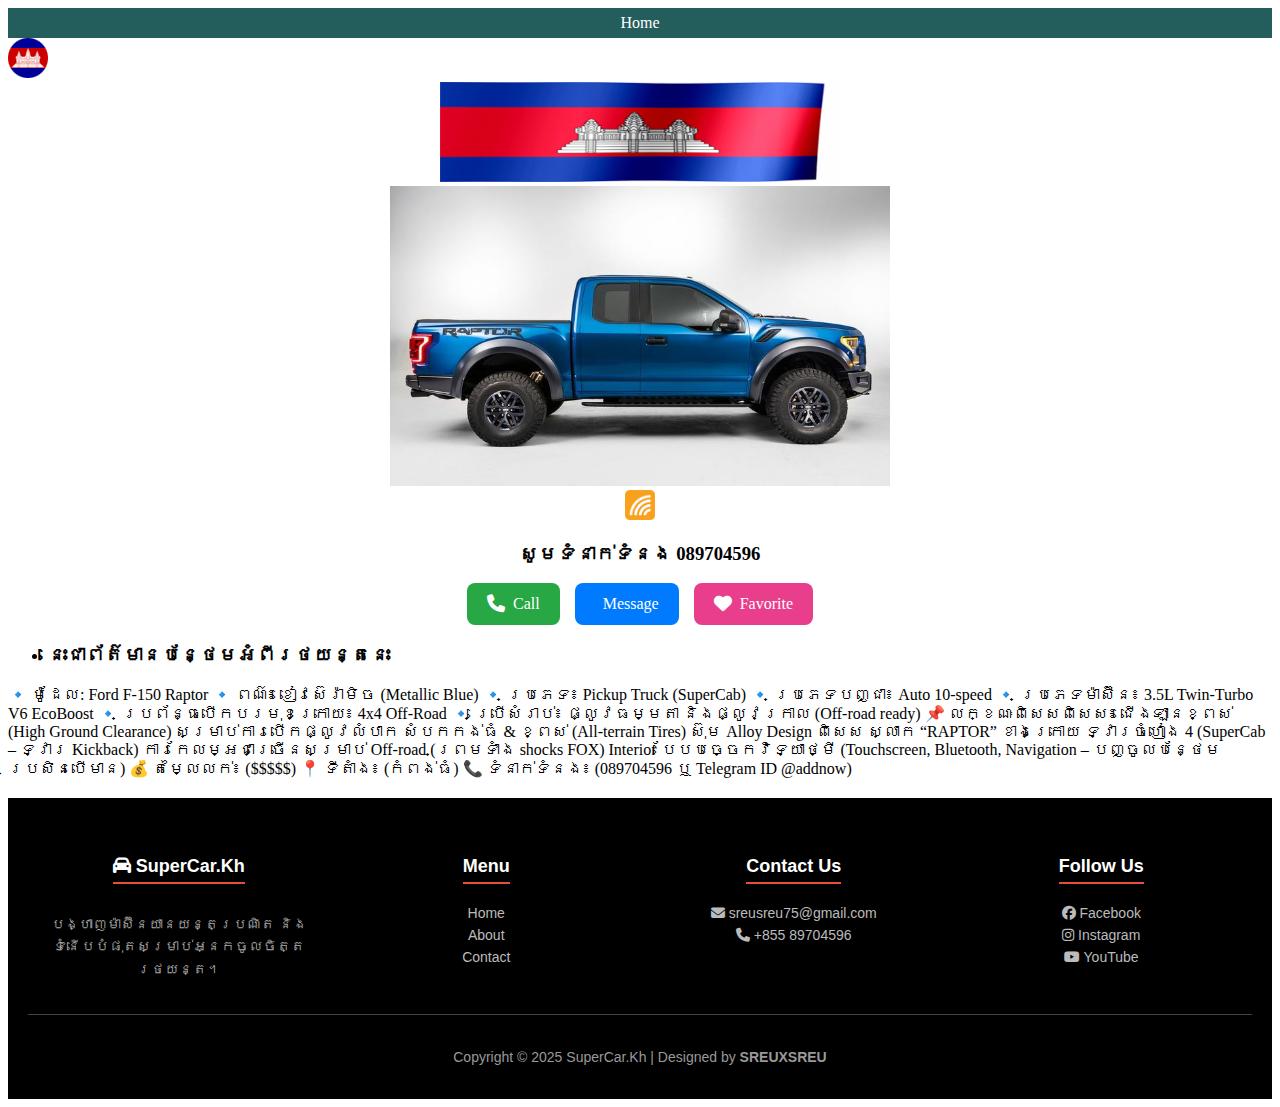
<file: product4.html>
<!DOCTYPE html>
<html lang="en">
<head>
  <meta charset="UTF-8">
  <meta name="viewport" content="width=device-width, initial-scale=1.0">
  <title>Call, Message & Favorite Buttons</title>
  
  <style>l
  
    body {
      font-family: Arial, sans-serif;
      display: flex;
      justify-content: center;
      align-items: center;
      height: 100vh;
      background: #f4f4f9;
    }

    .btn-container {
      display: flex;
      gap: 15px;
    }

    .btn {
      padding: 12px 20px;
      border: none;
      border-radius: 8px;
      color: white;
      font-size: 16px;
      cursor: pointer;
      transition: 0.3s;
      display: flex;
      align-items: center;
      gap: 8px;
      text-decoration: none;
    }

    /* Call button */
    .btn-call {
      background-color: #28a745;
    }
    .btn-call:hover {
      background-color: #218838;
    }

    /* Message button */
    .btn-message {
      background-color: #007bff;
    }
    .btn-message:hover {
      background-color: #0069d9;
    }

    /* Favorite button */
    .btn-favorite {
      background-color: #e83e8c;
    }
    .btn-favorite:hover {
      background-color: #c82368;
    }

    .btn i {
      font-size: 18px;
    }
  .btn-container{
      display: flex;
      justify-content: center;
  }
  .navbar ul{
    list-style-type: none;
    padding: 0px;
    margin: 0px;
    overflow: hidden;

   }
   .navbar a{
    color: white;
    text-decoration: none;
    padding: 5px;
    display: block;
    text-align: center;

   }
   .navbar a:hover{
    background-color: #e74c3c;
   }


.navbar li{
    float: center;

    padding: 1px;
    margin: auto;
    background-color: rgb(35, 94, 93)

}

footer{
    color: rgb(0, 0, 0);
    background-color: rgb(255, 255, 255);
    text-align: center;
    padding: 5px 0;
    margin-top: 20px;
}

footer {
  background: #000000;
  color: #ddd;
  padding: 40px 20px 20px;
  font-family: Arial, sans-serif;
}

.footer-container {
  display: grid;
  grid-template-columns: repeat(auto-fit, minmax(220px, 1fr));
  gap: 30px;
  max-width: 1200px;
  margin: auto;
}

.footer-column h3 {
  color: #fff;
  margin-bottom: 15px;
  font-size: 18px;
  border-bottom: 2px solid #e74c3c;
  display: inline-block;
  padding-bottom: 5px;
}

.footer-column p {
  color: #aaa;
  font-size: 14px;
  line-height: 1.6;
}

.footer-column a {
  display: block;
  color: #bbb;
  text-decoration: none;
  margin: 6px 0;
  transition: color 0.3s;
  font-size: 14px;
}

.footer-column a:hover {
  color: #e74c3c;
}

.footer-bottom {
  text-align: center;
  padding-top: 20px;
  border-top: 1px solid #444;
  margin-top: 20px;
  font-size: 14px;
  color: #999;
}
  </style>
  <!-- Font Awesome for icons -->
  <link rel="stylesheet" href="https://cdnjs.cloudflare.com/ajax/libs/font-awesome/6.4.0/css/all.min.css">
</head>

<body>
  

  <nav class="navbar">
    <ul>
         <li><a href="index.html">Home</a></li>
    </ul>
  </nav>
 <img src="pic/km-40x40.png">
  <center><img src="pic/ai.gif"width="400"; height="100";></center>
    <center><img src="pic/b3fcbdf2e181f808eca0d8821614b826.jpg"width="500"; height="300";></center>
  <center>    <img src="pic/cellcard.png"width="30"; height="30";><h3>សូមទំនាក់ទំនង 089704596</h3></center>  
  <div class="btn-container">
    <a href="tel:+089704596" class="btn btn-call">
      <i class="fas fa-phone"></i> Call
    </a>
   <a href="mailto:sreusreu75@gmail.com" class="btn btn-message">
      <i class="fas fa-envelpoe"></i> Message
    </a>
    <a href="#" class="btn btn-favorite">
      <i class="fas fa-heart"></i> Favorite
    </a>
  </div>
  <ul>
    <li><h3>នេះ​ជា​ព័ត៌មាន​បន្ថែម​អំពី​រថយន្ត​នេះ</h3></li>
  </ul>
<cernter><p>🔹 ម៉ូដែល: Ford F-150 Raptor
🔹 ពណ៌៖ ខៀវស៊េរ៉ាមិច (Metallic Blue)
🔹 ប្រភេទ៖ Pickup Truck (SuperCab)
🔹 ប្រភេទបញ្ជា៖ Auto 10-speed
🔹 ប្រភេទម៉ាស៊ីន៖ 3.5L Twin-Turbo V6 EcoBoost
🔹 ប្រព័ន្ធបើកបរមុខក្រោយ៖ 4x4 Off-Road
🔹 ប្រើសំរាប់៖ ផ្លូវធម្មតា និងផ្លូវក្រាល (Off-road ready)

📌 លក្ខណៈពិសេសពិសេស៖

ជើងឡានខ្ពស់ (High Ground Clearance) សម្រាប់ការបើកផ្លូវលំបាក

សំបកកង់ធំ & ខ្ពស់ (All-terrain Tires)

ស៊ុម Alloy Design ពិសេស

ស្លាក “RAPTOR” ខាងក្រោយ

ទ្វារចំហៀង 4 (SuperCab – ទ្វារ Kickback)

ការកែលម្អជាច្រើនសម្រាប់ Off-road (ព្រមទាំង shocks FOX)

Interior បែបបច្ចេកវិទ្យាថ្មី (Touchscreen, Bluetooth, Navigation – បញ្ចូលបន្ថែមប្រសិនបើមាន)

💰 តម្លៃលក់៖ ($$$$$)
📍 ទីតាំង៖ (កំពង់ធំ)
📞 ទំនាក់ទំនង៖ (089704596 ឬ Telegram ID @addnow)​</p></cernter>
<footer>
  <div class="footer-container">
    
    <div class="footer-column">
      <h3><i class="fa-solid fa-car"></i> SuperCar.Kh</h3>
      <p>បង្ហាញម៉ាស៊ីនយានយន្តប្រណិត និងទំនើបបំផុតសម្រាប់អ្នកចូលចិត្តរថយន្ត។</p>
    </div>

    <div class="footer-column">
      <h3>Menu</h3>
      <a href="index.html">Home</a>
      <a href="about.html">About</a>
      <a href="Contect.html">Contact</a>
    </div>

    <div class="footer-column">
      <h3>Contact Us</h3>
      <a href="mailto:sreusreu75@gmail.com"><i class="fas fa-envelope"></i> sreusreu75@gmail.com</a>
      <a href="tel:+85589704596"><i class="fas fa-phone"></i> +855 89704596</a>
    </div>

    <div class="footer-column">
      <h3>Follow Us</h3>
      <a href="https://www.facebook.com/share/1AVWqnSvyU/"><i class="fab fa-facebook"></i> Facebook</a>
      <a href="#"><i class="fab fa-instagram"></i> Instagram</a>
      <a href="#"><i class="fab fa-youtube"></i> YouTube</a>
    </div>
  </div>

  <div class="footer-bottom">
    <p>Copyright © 2025 SuperCar.Kh | Designed by <b>SREUXSREU</b></p>
  </div>
</footer>
</body>
</html>
</file>
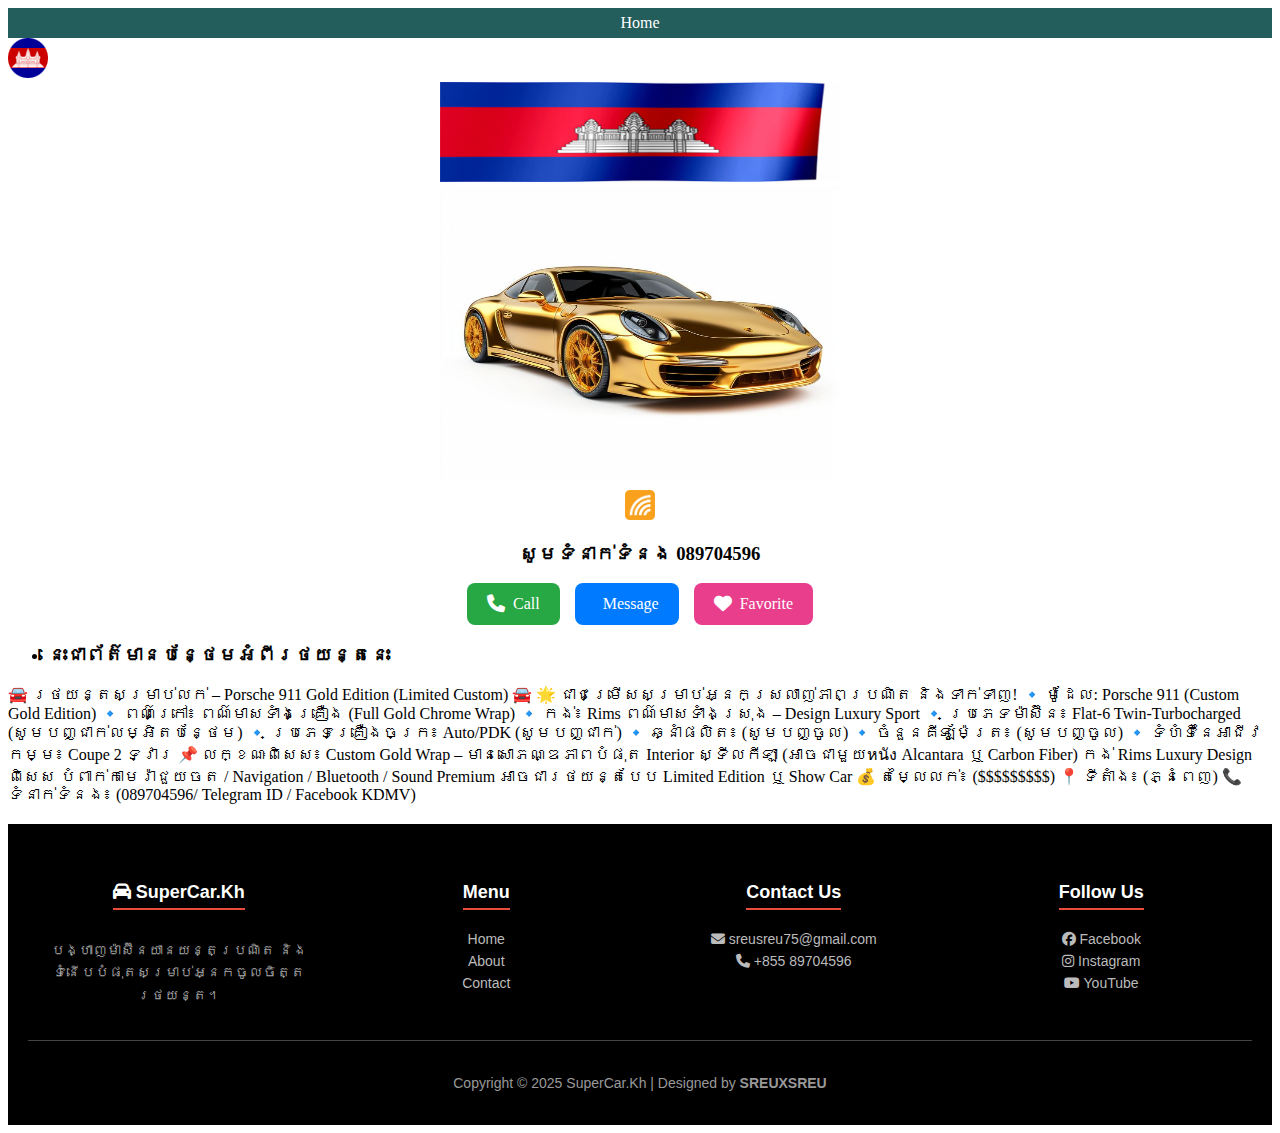
<file: product5.html>
<!DOCTYPE html>
<html lang="en">
<head>
  <meta charset="UTF-8">
  <meta name="viewport" content="width=device-width, initial-scale=1.0">
  <title>Call, Message & Favorite Buttons</title>
  
  <style>l
  
    body {
      font-family: Arial, sans-serif;
      display: flex;
      justify-content: center;
      align-items: center;
      height: 100vh;
      background: #f4f4f9;
    }

    .btn-container {
      display: flex;
      gap: 15px;
    }

    .btn {
      padding: 12px 20px;
      border: none;
      border-radius: 8px;
      color: white;
      font-size: 16px;
      cursor: pointer;
      transition: 0.3s;
      display: flex;
      align-items: center;
      gap: 8px;
      text-decoration: none;
    }

    /* Call button */
    .btn-call {
      background-color: #28a745;
    }
    .btn-call:hover {
      background-color: #218838;
    }

    /* Message button */
    .btn-message {
      background-color: #007bff;
    }
    .btn-message:hover {
      background-color: #0069d9;
    }

    /* Favorite button */
    .btn-favorite {
      background-color: #e83e8c;
    }
    .btn-favorite:hover {
      background-color: #c82368;
    }

    .btn i {
      font-size: 18px;
    }
  .btn-container{
      display: flex;
      justify-content: center;
  }
  .navbar ul{
    list-style-type: none;
    padding: 0px;
    margin: 0px;
    overflow: hidden;

   }
   .navbar a{
    color: white;
    text-decoration: none;
    padding: 5px;
    display: block;
    text-align: center;

   }
   .navbar a:hover{
    background-color: #e74c3c;
   }


.navbar li{
    float: center;

    padding: 1px;
    margin: auto;
    background-color: rgb(35, 94, 93)

}
footer{
    color: rgb(0, 0, 0);
    background-color: rgb(255, 255, 255);
    text-align: center;
    padding: 5px 0;
    margin-top: 20px;
}

footer {
  background: #000000;
  color: #ddd;
  padding: 40px 20px 20px;
  font-family: Arial, sans-serif;
}

.footer-container {
  display: grid;
  grid-template-columns: repeat(auto-fit, minmax(220px, 1fr));
  gap: 30px;
  max-width: 1200px;
  margin: auto;
}

.footer-column h3 {
  color: #fff;
  margin-bottom: 15px;
  font-size: 18px;
  border-bottom: 2px solid #e74c3c;
  display: inline-block;
  padding-bottom: 5px;
}

.footer-column p {
  color: #aaa;
  font-size: 14px;
  line-height: 1.6;
}

.footer-column a {
  display: block;
  color: #bbb;
  text-decoration: none;
  margin: 6px 0;
  transition: color 0.3s;
  font-size: 14px;
}

.footer-column a:hover {
  color: #e74c3c;
}

.footer-bottom {
  text-align: center;
  padding-top: 20px;
  border-top: 1px solid #444;
  margin-top: 20px;
  font-size: 14px;
  color: #999;
}
  </style>
  <!-- Font Awesome for icons -->
  <link rel="stylesheet" href="https://cdnjs.cloudflare.com/ajax/libs/font-awesome/6.4.0/css/all.min.css">
</head>

<body>
  

  <nav class="navbar">
    <ul>
         <li><a href="index.html">Home</a></li>
    </ul>
  </nav>
 <img src="pic/km-40x40.png">
  <center><img src="pic/ai.gif"width="400"; height="100";></center>
    <center><img src="pic/4331f4b23c7237a014ef1634b344216d.jpg"width="400"; height="300";></center>
  <center>    <img src="pic/cellcard.png"width="30"; height="30";><h3>សូមទំនាក់ទំនង 089704596</h3></center>  
  <div class="btn-container">
    <a href="tel:+089704596" class="btn btn-call">
      <i class="fas fa-phone"></i> Call
    </a>
    <a href="mailto:sreusreu75@gmail.com" class="btn btn-message">
      <i class="fas fa-envelpoe"></i> Message
    </a>
    <a href="#" class="btn btn-favorite">
      <i class="fas fa-heart"></i> Favorite
    </a>
  </div>
  <ul>
    <li><h3>នេះ​ជា​ព័ត៌មាន​បន្ថែម​អំពី​រថយន្ត​នេះ</h3></li>
  </ul>
<cernter><p>🚘 រថយន្តសម្រាប់លក់ – Porsche 911 Gold Edition (Limited Custom) 🚘

🌟 ជាជម្រើសសម្រាប់អ្នកស្រលាញ់ភាពប្រណិត និងទាក់ទាញ!

🔹 ម៉ូដែល: Porsche 911 (Custom Gold Edition)
🔹 ពណ៌ក្រៅ៖ ពណ៌មាសទាំងគ្រឿង (Full Gold Chrome Wrap)
🔹 កង់៖ Rims ពណ៌មាសទាំងស្រុង – Design Luxury Sport
🔹 ប្រភេទម៉ាស៊ីន៖ Flat-6 Twin-Turbocharged (សូមបញ្ជាក់លម្អិតបន្ថែម)
🔹 ប្រភេទគ្រឿងចក្រ៖ Auto/PDK (សូមបញ្ជាក់)
🔹 ឆ្នាំផលិត៖ (សូមបញ្ចូល)
🔹 ចំនួនគីឡូម៉ែត្រ៖ (សូមបញ្ចូល)
🔹 ទំហំទីនៃអាជីវកម្ម៖ Coupe 2 ទ្វារ

📌 លក្ខណៈពិសេស៖

Custom Gold Wrap – មានសោភណ្ឌភាពបំផុត

Interior ស្ទីលកីឡា (អាចជាមួយหนัง Alcantara ឬ Carbon Fiber)

កង់ Rims Luxury Design ពិសេស

បំពាក់កាមេរ៉ាជួយចត / Navigation / Bluetooth / Sound Premium

អាចជារថយន្តបែប Limited Edition ឬ Show Car

💰 តម្លៃលក់៖ ($$$$$$$$$)
📍 ទីតាំង៖ (ភ្នំពេញ)
📞 ទំនាក់ទំនង៖ (089704596/ Telegram ID / Facebook KDMV)</p></cernter>
<footer>
  <div class="footer-container">
    
    <div class="footer-column">
      <h3><i class="fa-solid fa-car"></i> SuperCar.Kh</h3>
      <p>បង្ហាញម៉ាស៊ីនយានយន្តប្រណិត និងទំនើបបំផុតសម្រាប់អ្នកចូលចិត្តរថយន្ត។</p>
    </div>

    <div class="footer-column">
      <h3>Menu</h3>
      <a href="index.html">Home</a>
      <a href="about.html">About</a>
      <a href="Contect.html">Contact</a>
    </div>

    <div class="footer-column">
      <h3>Contact Us</h3>
      <a href="mailto:sreusreu75@gmail.com"><i class="fas fa-envelope"></i> sreusreu75@gmail.com</a>
      <a href="tel:+85589704596"><i class="fas fa-phone"></i> +855 89704596</a>
    </div>

    <div class="footer-column">
      <h3>Follow Us</h3>
      <a href="https://www.facebook.com/share/1AVWqnSvyU/"><i class="fab fa-facebook"></i> Facebook</a>
      <a href="#"><i class="fab fa-instagram"></i> Instagram</a>
      <a href="#"><i class="fab fa-youtube"></i> YouTube</a>
    </div>
  </div>

  <div class="footer-bottom">
    <p>Copyright © 2025 SuperCar.Kh | Designed by <b>SREUXSREU</b></p>
  </div>
</footer>
</body>
</html>
</file>
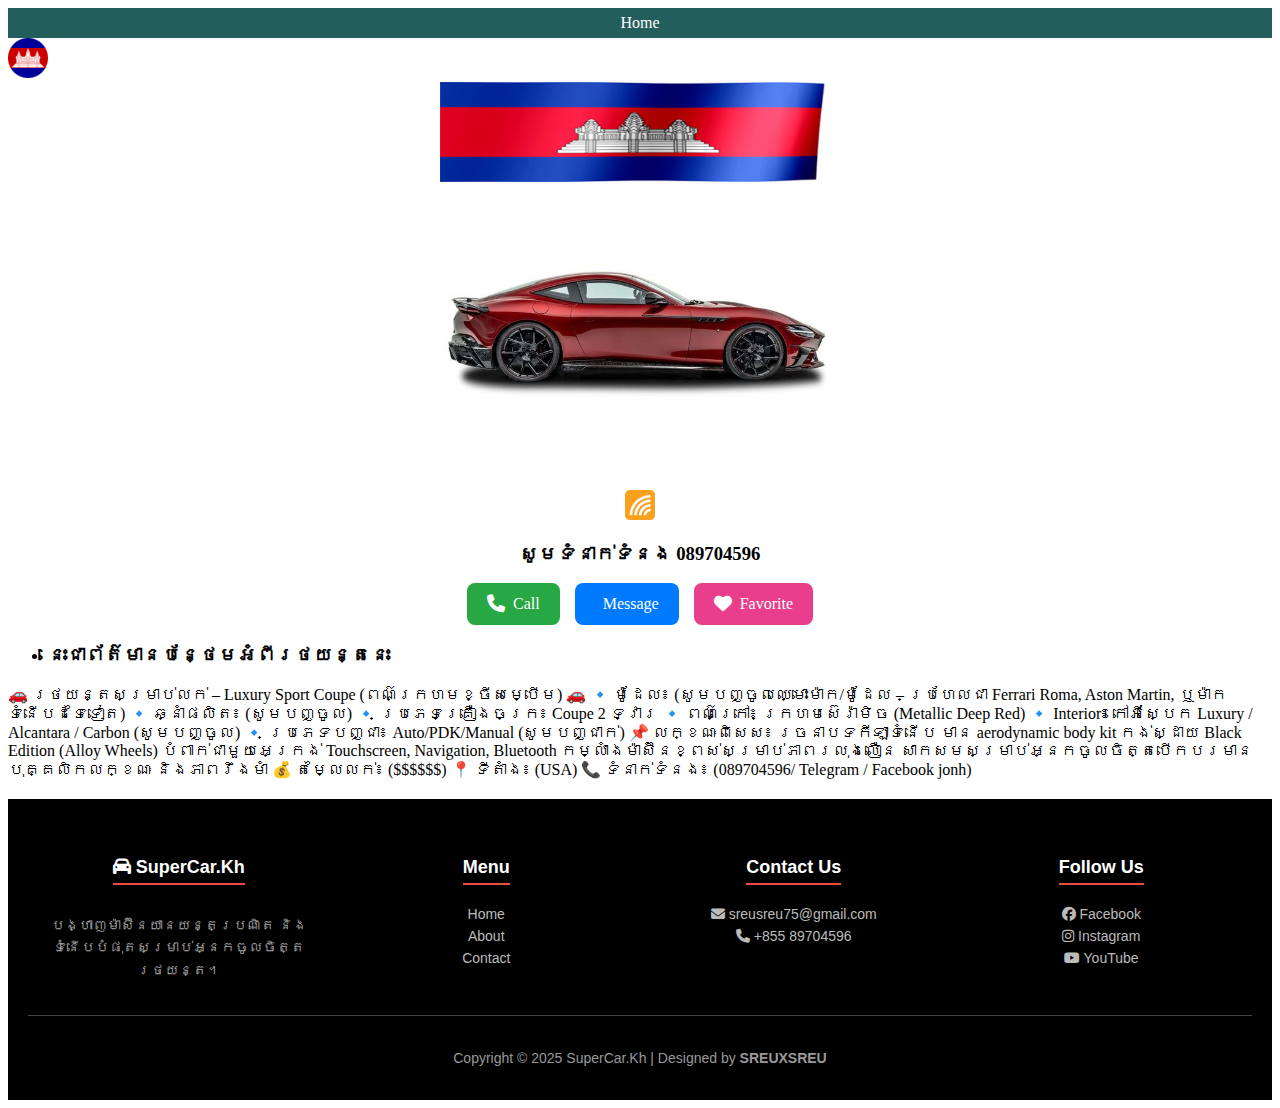
<file: product6.html>
<!DOCTYPE html>
<html lang="en">
<head>
  <meta charset="UTF-8">
  <meta name="viewport" content="width=device-width, initial-scale=1.0">
  <title>Call, Message & Favorite Buttons</title>
  
  <style>l
  
    body {
      font-family: Arial, sans-serif;
      display: flex;
      justify-content: center;
      align-items: center;
      height: 100vh;
      background: #f4f4f9;
    }

    .btn-container {
      display: flex;
      gap: 15px;
    }

    .btn {
      padding: 12px 20px;
      border: none;
      border-radius: 8px;
      color: white;
      font-size: 16px;
      cursor: pointer;
      transition: 0.3s;
      display: flex;
      align-items: center;
      gap: 8px;
      text-decoration: none;
    }

    /* Call button */
    .btn-call {
      background-color: #28a745;
    }
    .btn-call:hover {
      background-color: #218838;
    }

    /* Message button */
    .btn-message {
      background-color: #007bff;
    }
    .btn-message:hover {
      background-color: #0069d9;
    }

    /* Favorite button */
    .btn-favorite {
      background-color: #e83e8c;
    }
    .btn-favorite:hover {
      background-color: #c82368;
    }

    .btn i {
      font-size: 18px;
    }
  .btn-container{
      display: flex;
      justify-content: center;
  }
  .navbar ul{
    list-style-type: none;
    padding: 0px;
    margin: 0px;
    overflow: hidden;

   }
   .navbar a{
    color: white;
    text-decoration: none;
    padding: 5px;
    display: block;
    text-align: center;

   }
   .navbar a:hover{
    background-color: #e74c3c;
   }


.navbar li{
    float: center;

    padding: 1px;
    margin: auto;
    background-color: rgb(35, 94, 93)

}
footer{
    color: rgb(0, 0, 0);
    background-color: rgb(255, 255, 255);
    text-align: center;
    padding: 5px 0;
    margin-top: 20px;
}

footer {
  background: #000000;
  color: #ddd;
  padding: 40px 20px 20px;
  font-family: Arial, sans-serif;
}

.footer-container {
  display: grid;
  grid-template-columns: repeat(auto-fit, minmax(220px, 1fr));
  gap: 30px;
  max-width: 1200px;
  margin: auto;
}

.footer-column h3 {
  color: #fff;
  margin-bottom: 15px;
  font-size: 18px;
  border-bottom: 2px solid #e74c3c;
  display: inline-block;
  padding-bottom: 5px;
}

.footer-column p {
  color: #aaa;
  font-size: 14px;
  line-height: 1.6;
}

.footer-column a {
  display: block;
  color: #bbb;
  text-decoration: none;
  margin: 6px 0;
  transition: color 0.3s;
  font-size: 14px;
}

.footer-column a:hover {
  color: #e74c3c;
}

.footer-bottom {
  text-align: center;
  padding-top: 20px;
  border-top: 1px solid #444;
  margin-top: 20px;
  font-size: 14px;
  color: #999;
}
  </style>
  <!-- Font Awesome for icons -->
  <link rel="stylesheet" href="https://cdnjs.cloudflare.com/ajax/libs/font-awesome/6.4.0/css/all.min.css">
</head>

<body>
  

  <nav class="navbar">
    <ul>
         <li><a href="index.html">Home</a></li>
    </ul>
  </nav>
 <img src="pic/km-40x40.png">
  <center><img src="pic/ai.gif"width="400"; height="100";></center>
    <center><img src="pic/c94289ce820397749ca01f7fa4f489fd.jpg"500"; height="300";></center>
  <center>    <img src="pic/cellcard.png"width="30"; height="30";><h3>សូមទំនាក់ទំនង 089704596</h3></center>  
  <div class="btn-container">
    <a href="tel:+089704596" class="btn btn-call">
      <i class="fas fa-phone"></i> Call
    </a>
   <a href="mailto:sreusreu75@gmail.com" class="btn btn-message">
      <i class="fas fa-envelpoe"></i> Message
    </a>
    <a href="#" class="btn btn-favorite">
      <i class="fas fa-heart"></i> Favorite
    </a>
  </div>
  <ul>
    <li><h3>នេះ​ជា​ព័ត៌មាន​បន្ថែម​អំពី​រថយន្ត​នេះ</h3></li>
  </ul>
<cernter><p>🚗 រថយន្តសម្រាប់លក់ – Luxury Sport Coupe (ពណ៌ក្រហមខ្ចីសម្បើម) 🚗

🔹 ម៉ូដែល៖ (សូមបញ្ចូលឈ្មោះម៉ាក/ម៉ូដែល – ប្រហែលជា Ferrari Roma, Aston Martin, ឬម៉ាកទំនើបដទៃទៀត)
🔹 ឆ្នាំផលិត៖ (សូមបញ្ចូល)
🔹 ប្រភេទគ្រឿងចក្រ៖ Coupe 2 ទ្វារ
🔹 ពណ៌ក្រៅ៖ ក្រហមស៊េរ៉ាមិច (Metallic Deep Red)
🔹 Interior៖ កៅអីស្បែក Luxury / Alcantara / Carbon (សូមបញ្ចូល)
🔹 ប្រភេទបញ្ជា៖ Auto/PDK/Manual (សូមបញ្ជាក់)

📌 លក្ខណៈពិសេស៖

រចនាបទកីឡាទំនើប មាន aerodynamic body kit

កង់ស្ដាយ Black Edition (Alloy Wheels)

បំពាក់ជាមួយអេក្រង់ Touchscreen, Navigation, Bluetooth

កម្លាំងម៉ាស៊ីនខ្ពស់សម្រាប់ភាពរលុងលឿន

សាកសមសម្រាប់អ្នកចូលចិត្តបើកបរមានបុគ្គលិកលក្ខណៈ និងភាពរឹងមាំ

💰 តម្លៃលក់៖ ($$$$$$)
📍 ទីតាំង៖ (USA)
📞 ទំនាក់ទំនង៖ (089704596/ Telegram / Facebook jonh)​</p></cernter>
<footer>
  <div class="footer-container">
    
    <div class="footer-column">
      <h3><i class="fa-solid fa-car"></i> SuperCar.Kh</h3>
      <p>បង្ហាញម៉ាស៊ីនយានយន្តប្រណិត និងទំនើបបំផុតសម្រាប់អ្នកចូលចិត្តរថយន្ត។</p>
    </div>

    <div class="footer-column">
      <h3>Menu</h3>
      <a href="index.html">Home</a>
      <a href="about.html">About</a>
      <a href="Contect.html">Contact</a>
    </div>

    <div class="footer-column">
      <h3>Contact Us</h3>
      <a href="mailto:sreusreu75@gmail.com"><i class="fas fa-envelope"></i> sreusreu75@gmail.com</a>
      <a href="tel:+85589704596"><i class="fas fa-phone"></i> +855 89704596</a>
    </div>

    <div class="footer-column">
      <h3>Follow Us</h3>
      <a href="https://www.facebook.com/share/1AVWqnSvyU/"><i class="fab fa-facebook"></i> Facebook</a>
      <a href="#"><i class="fab fa-instagram"></i> Instagram</a>
      <a href="#"><i class="fab fa-youtube"></i> YouTube</a>
    </div>
  </div>

  <div class="footer-bottom">
    <p>Copyright © 2025 SuperCar.Kh | Designed by <b>SREUXSREU</b></p>
  </div>
</footer>
</body>
</html>
</file>
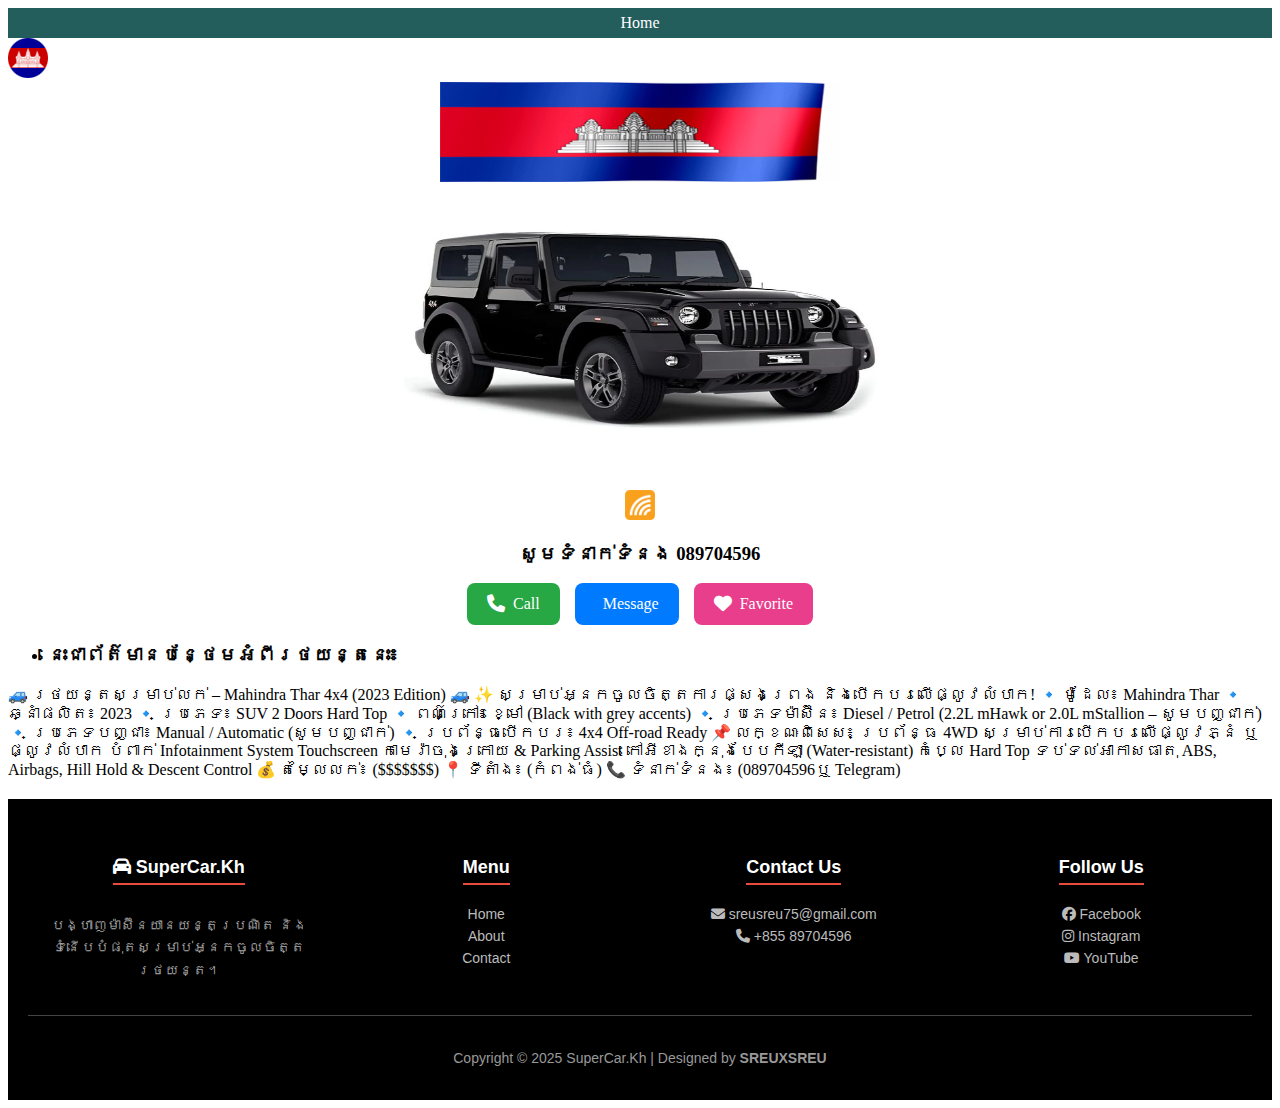
<file: product7.html>
<!DOCTYPE html>
<html lang="en">
<head>
  <meta charset="UTF-8">
  <meta name="viewport" content="width=device-width, initial-scale=1.0">
  <title>Call, Message & Favorite Buttons</title>
  <nav class="navbar">
    <ul>
         <li><a href="index.html">Home</a></li>
    </ul>
  </nav>
  
  <style>l
    
    
  
    body {
     
      display: flex;
      justify-content: center;
      align-items: center;
      height: 100vh;
      background: #f4f4f9;
    }

    .btn-container {
      display: flex;
      gap: 15px;
    }

    .btn {
      padding: 12px 20px;
      border: none;
      border-radius: 8px;
      color: white;
      font-size: 16px;
      cursor: pointer;
      transition: 0.3s;
      display: flex;
      align-items: center;
      gap: 8px;
      text-decoration: none;
    }

    /* Call button */
    .btn-call {
      background-color: #28a745;
    }
    .btn-call:hover {
      background-color: #218838;
    }

    /* Message button */
    .btn-message {
      background-color: #007bff;
    }
    .btn-message:hover {
      background-color: #0069d9;
    }

    /* Favorite button */
    .btn-favorite {
      background-color: #e83e8c;
    }
    .btn-favorite:hover {
      background-color: #c82368;
    }

    .btn i {
      font-size: 18px;
    }
  .btn-container{
      display: flex;
      justify-content: center;
  }

.navbar ul{
    list-style-type: none;
    padding: 0px;
    margin: 0px;
    overflow: hidden;

   }
   .navbar a{
    color: white;
    text-decoration: none;
    padding: 5px;
    display: block;
    text-align: center;

   }
   .navbar a:hover{
    background-color: #e74c3c;
   }


.navbar li{
    float: center;

    padding: 1px;
    margin: auto;
    background-color: rgb(35, 94, 93)

}


footer{
    color: rgb(0, 0, 0);
    background-color: rgb(255, 255, 255);
    text-align: center;
    padding: 5px 0;
    margin-top: 20px;
}

footer {
  background: #000000;
  color: #ddd;
  padding: 40px 20px 20px;
  font-family: Arial, sans-serif;
}

.footer-container {
  display: grid;
  grid-template-columns: repeat(auto-fit, minmax(220px, 1fr));
  gap: 30px;
  max-width: 1200px;
  margin: auto;
}

.footer-column h3 {
  color: #fff;
  margin-bottom: 15px;
  font-size: 18px;
  border-bottom: 2px solid #e74c3c;
  display: inline-block;
  padding-bottom: 5px;
}

.footer-column p {
  color: #aaa;
  font-size: 14px;
  line-height: 1.6;
}

.footer-column a {
  display: block;
  color: #bbb;
  text-decoration: none;
  margin: 6px 0;
  transition: color 0.3s;
  font-size: 14px;
}

.footer-column a:hover {
  color: #e74c3c;
}

.footer-bottom {
  text-align: center;
  padding-top: 20px;
  border-top: 1px solid #444;
  margin-top: 20px;
  font-size: 14px;
  color: #999;
}




  </style>
  <!-- Font Awesome for icons -->
  <link rel="stylesheet" href="https://cdnjs.cloudflare.com/ajax/libs/font-awesome/6.4.0/css/all.min.css">
</head>

<body >

 <img src="pic/km-40x40.png">


  <center><img src="pic/ai.gif"width="400"; height="100";></center>


    <center><img src="pic/d560e9004f6abba786fd6fcf649ae0d9.jpg"width="500"; height="300";></center>


<center>    <img src="pic/cellcard.png"width="30"; height="30";><h3>សូមទំនាក់ទំនង 089704596</h3></center>


<div class="btn-container">
    
    <a href="tel:+089704596" class="btn btn-call">
      <i class="fas fa-phone"></i> Call
    </a>
  <a href="mailto:sreusreu75@gmail.com" class="btn btn-message">
      <i class="fas fa-envelpoe"></i> Message
    </a>
    <a href="#" class="btn btn-favorite">
      <i class="fas fa-heart"></i> Favorite
    </a>
  </div>

<cernter><p><ul><li><h3>នេះ​ជា​ព័ត៌មាន​បន្ថែម​អំពី​រថយន្ត​នេះ៖</h3></li></ul>
</p>🚙 រថយន្តសម្រាប់លក់ – Mahindra Thar 4x4 (2023 Edition) 🚙

✨ សម្រាប់អ្នកចូលចិត្តការផ្សងព្រេង និងបើកបរលើផ្លូវលំបាក!

🔹 ម៉ូដែល៖ Mahindra Thar
🔹 ឆ្នាំផលិត៖ 2023
🔹 ប្រភេទ៖ SUV 2 Doors Hard Top
🔹 ពណ៌ក្រៅ៖ ខ្មៅ (Black with grey accents)
🔹 ប្រភេទម៉ាស៊ីន៖ Diesel / Petrol (2.2L mHawk or 2.0L mStallion – សូមបញ្ជាក់)
🔹 ប្រភេទបញ្ជា៖ Manual / Automatic (សូមបញ្ជាក់)
🔹 ប្រព័ន្ធបើកបរ៖ 4x4 Off-road Ready

📌 លក្ខណៈពិសេស៖

ប្រព័ន្ធ 4WD សម្រាប់ការបើកបរលើផ្លូវភ្នំ ឬផ្លូវលំបាក

បំពាក់ Infotainment System Touchscreen

កាមេរ៉ាចុងក្រោយ & Parking Assist

កៅអីខាងក្នុងបែបកីឡា (Water-resistant)

កំប្លេ Hard Top ទប់ទល់អាកាសធាតុ

ABS, Airbags, Hill Hold & Descent Control

💰 តម្លៃលក់៖ ($$$$$$$)
📍 ទីតាំង៖ (កំពង់ធំ)
📞 ទំនាក់ទំនង៖ (089704596ឬ Telegram)</p></cernter>
<footer>
  <div class="footer-container">
    
    <div class="footer-column">
      <h3><i class="fa-solid fa-car"></i> SuperCar.Kh</h3>
      <p>បង្ហាញម៉ាស៊ីនយានយន្តប្រណិត និងទំនើបបំផុតសម្រាប់អ្នកចូលចិត្តរថយន្ត។</p>
    </div>

    <div class="footer-column">
      <h3>Menu</h3>
      <a href="index.html">Home</a>
      <a href="about.html">About</a>
      <a href="Contect.html">Contact</a>
    </div>

    <div class="footer-column">
      <h3>Contact Us</h3>
      <a href="mailto:sreusreu75@gmail.com"><i class="fas fa-envelope"></i> sreusreu75@gmail.com</a>
      <a href="tel:+85589704596"><i class="fas fa-phone"></i> +855 89704596</a>
    </div>

    <div class="footer-column">
      <h3>Follow Us</h3>
      <a href="https://www.facebook.com/share/1AVWqnSvyU/"><i class="fab fa-facebook"></i> Facebook</a>
      <a href="#"><i class="fab fa-instagram"></i> Instagram</a>
      <a href="#"><i class="fab fa-youtube"></i> YouTube</a>
    </div>
  </div>

  <div class="footer-bottom">
    <p>Copyright © 2025 SuperCar.Kh | Designed by <b>SREUXSREU</b></p>
  </div>
</footer>
</body>
</html>
</file>
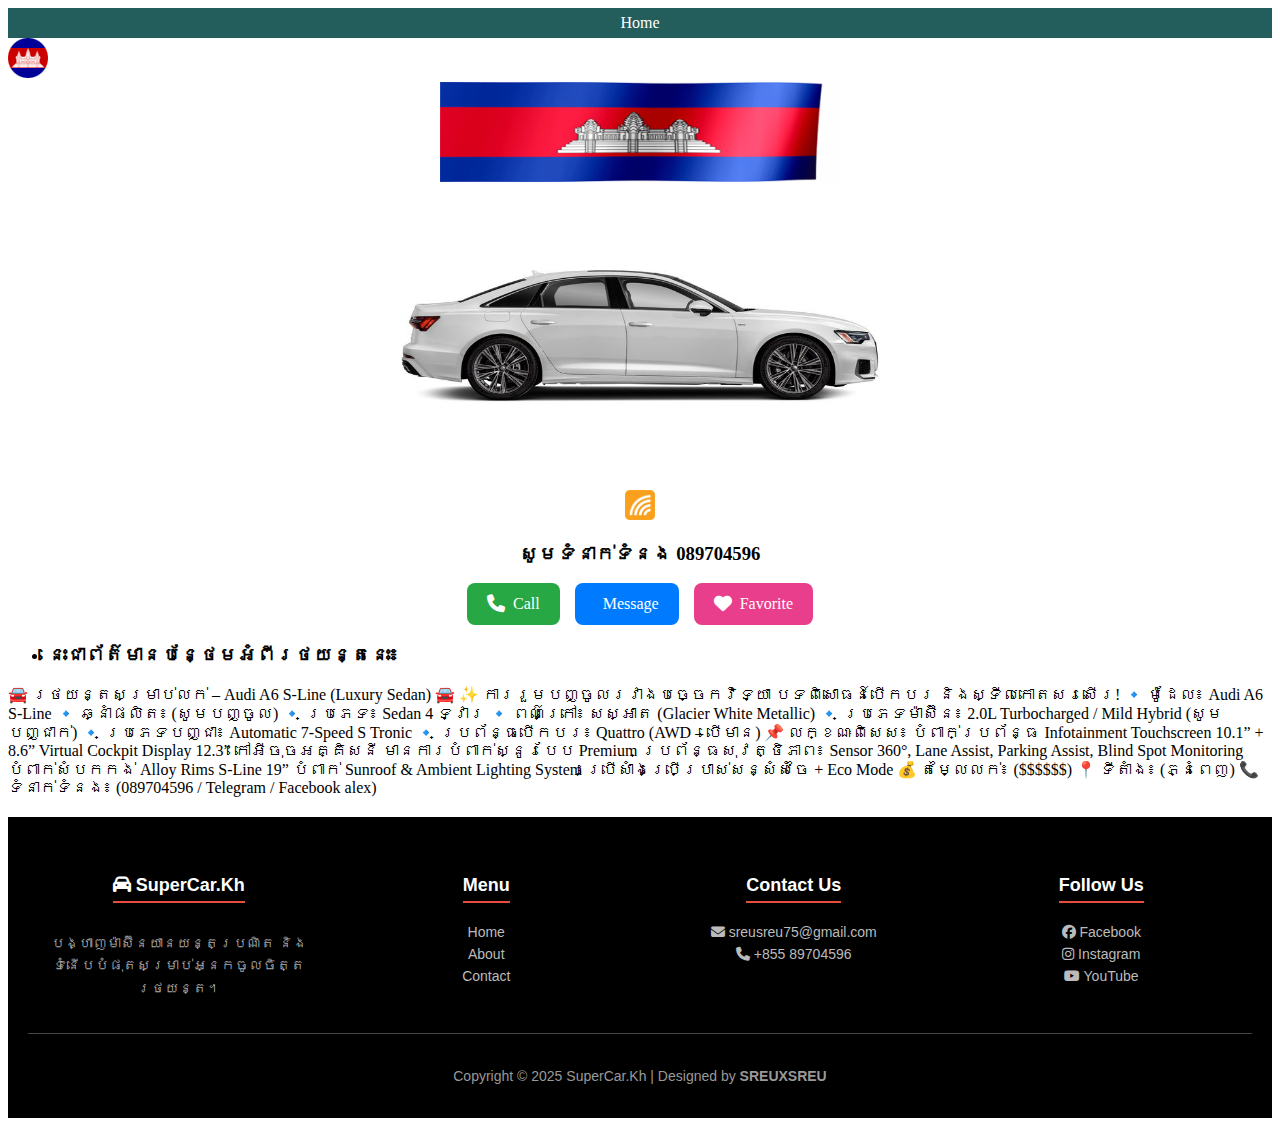
<file: product8.html>
<!DOCTYPE html>
<html lang="en">
<head>
  <meta charset="UTF-8">
  <meta name="viewport" content="width=device-width, initial-scale=1.0">
  <title>Call, Message & Favorite Buttons</title>
  <nav class="navbar">
    <ul>
         <li><a href="index.html">Home</a></li>
    </ul>
  </nav>
  
  <style>l
    
    
  
    body {
     
      display: flex;
      justify-content: center;
      align-items: center;
      height: 100vh;
      background: #f4f4f9;
    }

    .btn-container {
      display: flex;
      gap: 15px;
    }

    .btn {
      padding: 12px 20px;
      border: none;
      border-radius: 8px;
      color: white;
      font-size: 16px;
      cursor: pointer;
      transition: 0.3s;
      display: flex;
      align-items: center;
      gap: 8px;
      text-decoration: none;
    }

    /* Call button */
    .btn-call {
      background-color: #28a745;
    }
    .btn-call:hover {
      background-color: #218838;
    }

    /* Message button */
    .btn-message {
      background-color: #007bff;
    }
    .btn-message:hover {
      background-color: #0069d9;
    }

    /* Favorite button */
    .btn-favorite {
      background-color: #e83e8c;
    }
    .btn-favorite:hover {
      background-color: #c82368;
    }

    .btn i {
      font-size: 18px;
    }
  .btn-container{
      display: flex;
      justify-content: center;
  }

.navbar ul{
    list-style-type: none;
    padding: 0px;
    margin: 0px;
    overflow: hidden;

   }
   .navbar a{
    color: white;
    text-decoration: none;
    padding: 5px;
    display: block;
    text-align: center;

   }
   .navbar a:hover{
    background-color: #e74c3c;
   }


.navbar li{
    float: center;

    padding: 1px;
    margin: auto;
    background-color: rgb(35, 94, 93)

}




footer{
    color: rgb(0, 0, 0);
    background-color: rgb(255, 255, 255);
    text-align: center;
    padding: 5px 0;
    margin-top: 20px;
}

footer {
  background: #000000;
  color: #ddd;
  padding: 40px 20px 20px;
  font-family: Arial, sans-serif;
}

.footer-container {
  display: grid;
  grid-template-columns: repeat(auto-fit, minmax(220px, 1fr));
  gap: 30px;
  max-width: 1200px;
  margin: auto;
}

.footer-column h3 {
  color: #fff;
  margin-bottom: 15px;
  font-size: 18px;
  border-bottom: 2px solid #e74c3c;
  display: inline-block;
  padding-bottom: 5px;
}

.footer-column p {
  color: #aaa;
  font-size: 14px;
  line-height: 1.6;
}

.footer-column a {
  display: block;
  color: #bbb;
  text-decoration: none;
  margin: 6px 0;
  transition: color 0.3s;
  font-size: 14px;
}

.footer-column a:hover {
  color: #e74c3c;
}

.footer-bottom {
  text-align: center;
  padding-top: 20px;
  border-top: 1px solid #444;
  margin-top: 20px;
  font-size: 14px;
  color: #999;
}


  </style>
  <!-- Font Awesome for icons -->
  <link rel="stylesheet" href="https://cdnjs.cloudflare.com/ajax/libs/font-awesome/6.4.0/css/all.min.css">
</head>

<body >

 <img src="pic/km-40x40.png">


  <center><img src="pic/ai.gif"width="400"; height="100";></center>


    <center><img src="pic/30039cf7c3e812a26796372890e798b4.jpg"width="500"; height="300";></center>


<center>    <img src="pic/cellcard.png"width="30"; height="30";><h3>សូមទំនាក់ទំនង 089704596</h3></center>


<div class="btn-container">
    
    <a href="tel:+089704596" class="btn btn-call">
      <i class="fas fa-phone"></i> Call
    </a>
  <a href="mailto:sreusreu75@gmail.com" class="btn btn-message">
      <i class="fas fa-envelpoe"></i> Message
    </a>
    <a href="#" class="btn btn-favorite">
      <i class="fas fa-heart"></i> Favorite
    </a>
  </div>

<cernter><p><ul><li><h3>នេះ​ជា​ព័ត៌មាន​បន្ថែម​អំពី​រថយន្ត​នេះ៖</h3></li></ul>
</p>🚘 រថយន្តសម្រាប់លក់ – Audi A6 S-Line (Luxury Sedan) 🚘

✨ ការរួមបញ្ចូលរវាងបច្ចេកវិទ្យា បទពិសោធន៍បើកបរ និងស្ទីលកោតសរសើរ!

🔹 ម៉ូដែល៖ Audi A6 S-Line
🔹 ឆ្នាំផលិត៖ (សូមបញ្ចូល)
🔹 ប្រភេទ៖ Sedan 4 ទ្វារ
🔹 ពណ៌ក្រៅ៖ សស្អាត (Glacier White Metallic)
🔹 ប្រភេទម៉ាស៊ីន៖ 2.0L Turbocharged / Mild Hybrid (សូមបញ្ជាក់)
🔹 ប្រភេទបញ្ជា៖ Automatic 7-Speed S Tronic
🔹 ប្រព័ន្ធបើកបរ៖ Quattro (AWD – បើមាន)

📌 លក្ខណៈពិសេស៖

បំពាក់ប្រព័ន្ធ Infotainment Touchscreen 10.1” + 8.6”

Virtual Cockpit Display 12.3”

កៅអីចុចអគ្គិសនី មានការបំពាក់ស្នូរបែប Premium

ប្រព័ន្ធសុវត្ថិភាព៖ Sensor 360°, Lane Assist, Parking Assist, Blind Spot Monitoring

បំពាក់សំបកកង់ Alloy Rims S-Line 19”

បំពាក់ Sunroof & Ambient Lighting System

ប្រើសាំងប្រើប្រាស់សន្សំសំចៃ + Eco Mode

💰 តម្លៃលក់៖ ($$$$$$)
📍 ទីតាំង៖ (ភ្នំពេញ)
📞 ទំនាក់ទំនង៖ (089704596 / Telegram / Facebook alex)</p></cernter>
<footer>
  <div class="footer-container">
    
    <div class="footer-column">
      <h3><i class="fa-solid fa-car"></i> SuperCar.Kh</h3>
      <p>បង្ហាញម៉ាស៊ីនយានយន្តប្រណិត និងទំនើបបំផុតសម្រាប់អ្នកចូលចិត្តរថយន្ត។</p>
    </div>

    <div class="footer-column">
      <h3>Menu</h3>
      <a href="index.html">Home</a>
      <a href="about.html">About</a>
      <a href="Contect.html">Contact</a>
    </div>

    <div class="footer-column">
      <h3>Contact Us</h3>
      <a href="mailto:sreusreu75@gmail.com"><i class="fas fa-envelope"></i> sreusreu75@gmail.com</a>
      <a href="tel:+85589704596"><i class="fas fa-phone"></i> +855 89704596</a>
    </div>

    <div class="footer-column">
      <h3>Follow Us</h3>
      <a href="https://www.facebook.com/share/1AVWqnSvyU/"><i class="fab fa-facebook"></i> Facebook</a>
      <a href="#"><i class="fab fa-instagram"></i> Instagram</a>
      <a href="#"><i class="fab fa-youtube"></i> YouTube</a>
    </div>
  </div>

  <div class="footer-bottom">
    <p>Copyright © 2025 SuperCar.Kh | Designed by <b>SREUXSREU</b></p>
  </div>
</footer>
</html>
</file>
